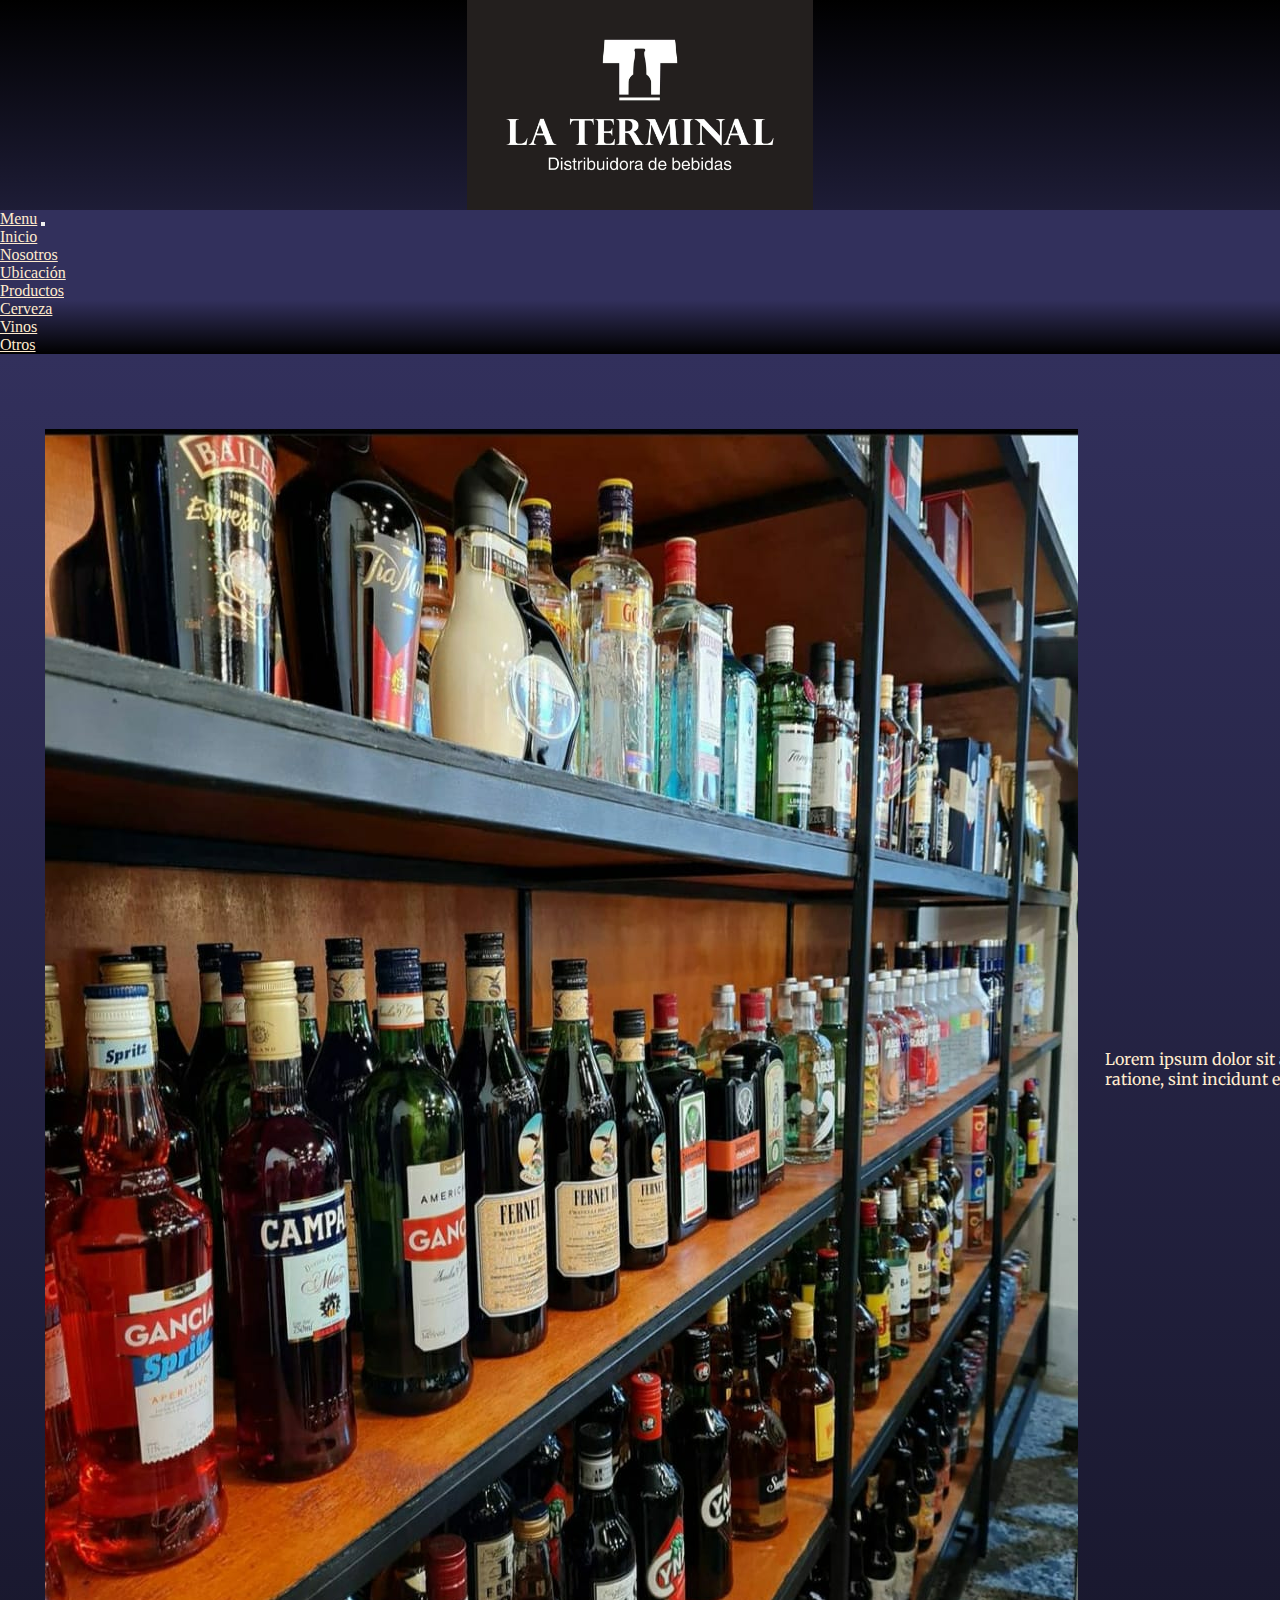
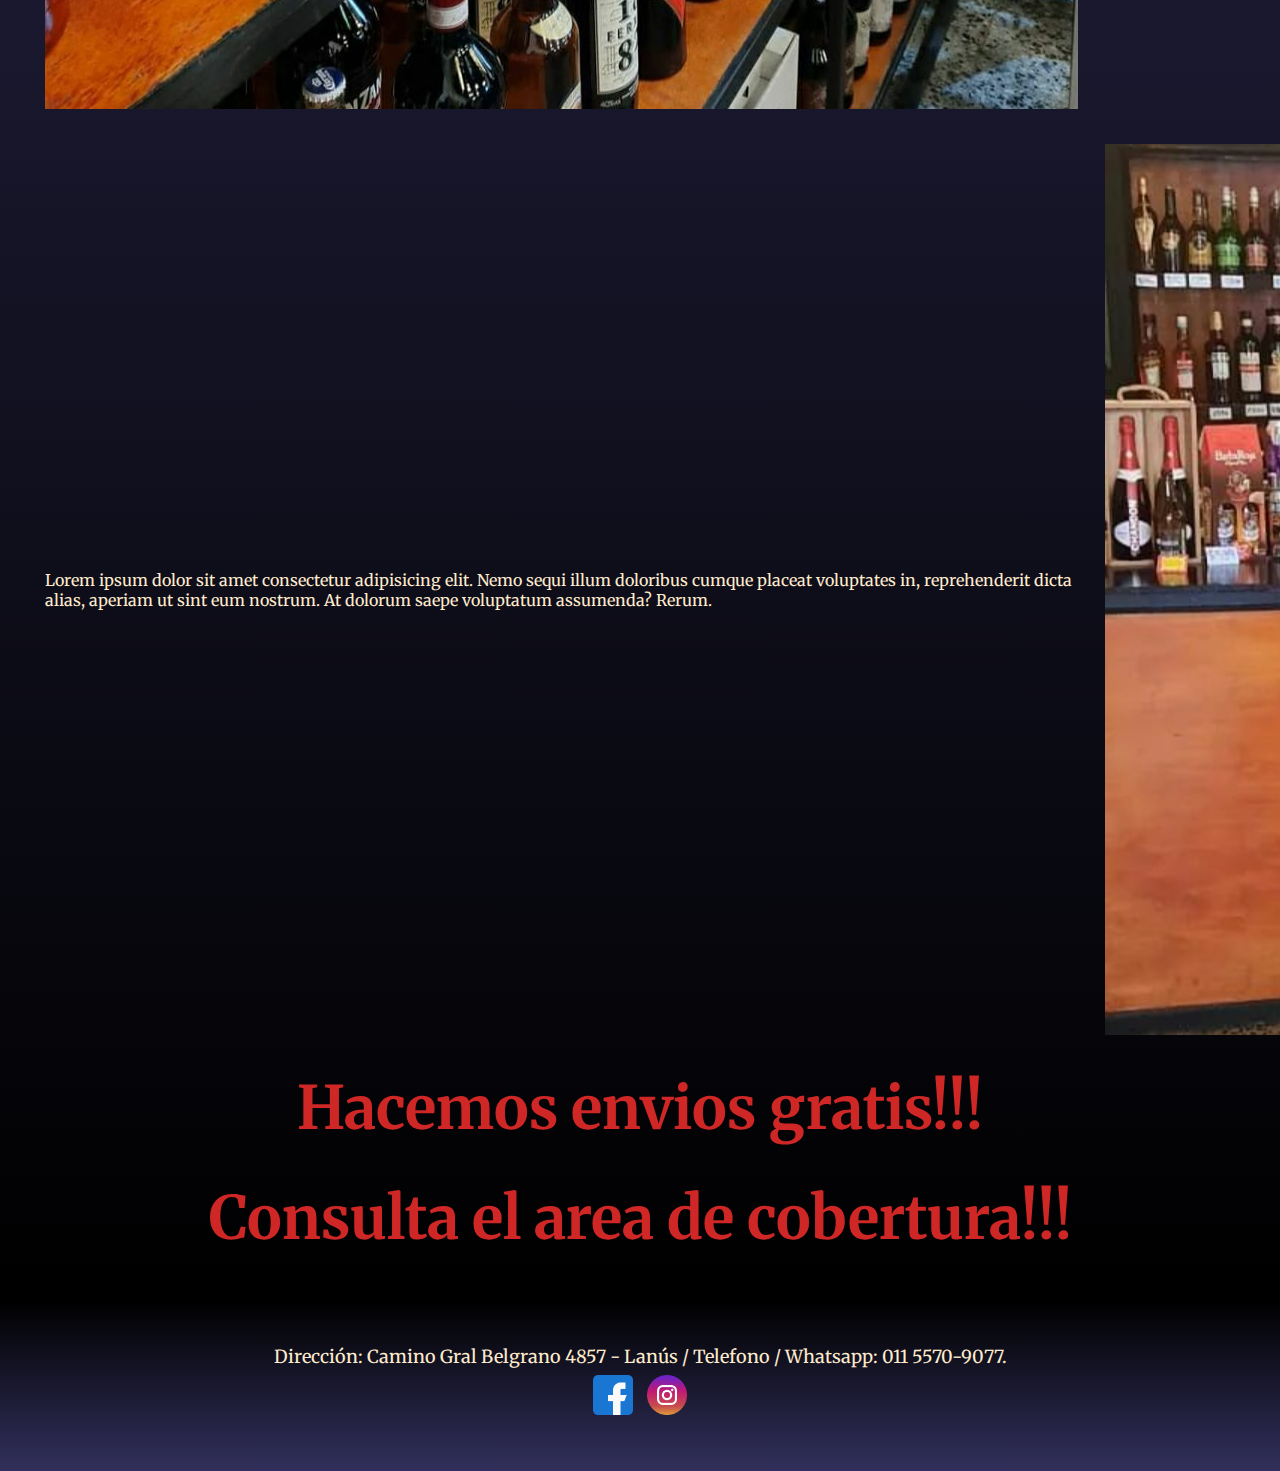
<file: index.html>
<!DOCTYPE html>
<html lang="es">
<head>
    <meta charset="UTF-8">
    <meta http-equiv="X-UA-Compatible" content="IE=edge">
    <meta name="viewport" content="width=device-width, initial-scale=1.0">
    <link rel="shortcut icon" href="./Img/La-terminal-3.jpeg">
    <link href="https://cdn.jsdelivr.net/npm/bootstrap@5.1.3/dist/css/bootstrap.min.css" rel="stylesheet" integrity="sha384-1BmE4kWBq78iYhFldvKuhfTAU6auU8tT94WrHftjDbrCEXSU1oBoqyl2QvZ6jIW3" crossorigin="anonymous">
    <link rel="preconnect" href="https://fonts.googleapis.com">
    <link rel="preconnect" href="https://fonts.gstatic.com" crossorigin>
    <link href="https://fonts.googleapis.com/css2?family=Merriweather:wght@300&display=swap" rel="stylesheet">
    <link rel="stylesheet" href="mis-estilos/style.css">
    <title>Desafio Bootstrap</title>
</head>
<body>
  <header class="header">
        <div class="logo1">
            <img class="Logo"class="img-fluid"  src="./Img/La-terminal-1.jpeg" alt="Logo">
    </div>  
    <nav class="navbar navbar-expand-lg navbar-light bg-light">
      <div class="container-fluid">
        <a class="navbar-brand" id="menu"href="">Menu</a>
        <button class="navbar-toggler" type="button" data-bs-toggle="collapse" data-bs-target="#navbarNavDropdown" aria-controls="navbarNavDropdown" aria-expanded="false" aria-label="Toggle navigation">
          <span class="navbar-toggler-icon"></span>
        </button>
        <div class="collapse navbar-collapse" id="navbarNavDropdown">
          <ul class="navbar-nav">
            <li class="nav-item">
              <a class="nav-link active" id="menu" aria-current="page" href="index.html">Inicio</a>
            </li>
            <li class="nav-item">
              <a class="nav-link" id="menu" href="nosotros.html">Nosotros</a>
            </li>
            <li class="nav-item">
              <a class="nav-link"id="menu" href="ubicacion.html">Ubicación</a>
            </li>
            <li class="nav-item dropdown">
              <a class="nav-link dropdown-toggle" id="menu" href="#" id="navbarDropdownMenuLink" role="button" data-bs-toggle="dropdown" aria-expanded="false">
                Productos
              </a>
              <ul class="dropdown-menu" id="submenu" aria-labelledby="navbarDropdownMenuLink">
                <li><a class="dropdown-item" id="menu2" href="crevezas.html">Cerveza</a></li>
                <li><a class="dropdown-item" id="menu2" href="vino.html">Vinos</a></li>
                <li><a class="dropdown-item" id="menu2" href="otros.html">Otros</a></li>
              </ul>
            </li>
          </ul>
        </div>
      </div>
    </nav>
    
       
    </header>
    <main>
      <div class=local>
        <img src="./Img/Local-1.jpeg" alt="" class="img-fluid">
        <p id="desc1" class="h2" >
        Lorem ipsum dolor sit amet consectetur adipisicing elit. Repellendus nesciunt corporis, hic quaerat, assumenda vero ratione, sint incidunt error praesentium possimus nobis labore voluptate mollitia natus odit obcaecati voluptatibus? Quo.
        </p>    
        <p id="desc2" class= "h2" >
        Lorem ipsum dolor sit amet consectetur adipisicing elit. Nemo sequi illum doloribus cumque placeat voluptates in, reprehenderit dicta alias, aperiam ut sint eum nostrum. At dolorum saepe voluptatum assumenda? Rerum.
        </p>
        <img src="./Img/Local-2.jpeg" alt="" class="img-fluid">
    </div>
    <h2>
        Hacemos envios gratis!!!
    </h2>
    <h2>
        Consulta el area de cobertura!!!
    </h2>
    </main>
    <footer>
      <p class="direccion">
        Dirección: Camino Gral Belgrano 4857 - Lanús / Telefono / Whatsapp: 011 5570-9077.
    </p>
      <div class="redes">
        <a href="https://www.facebook.com/laterminalok/"><img src="./Img/Facebook.png" class="Facebook"></a>
        <a href="https://www.instagram.com/laterminalbebidas/"><img src="./Img/Instagram.png" class="Instagram"></a>
      </div>


    </footer>
    



    <script src="https://cdn.jsdelivr.net/npm/bootstrap@5.1.3/dist/js/bootstrap.bundle.min.js" integrity="sha384-ka7Sk0Gln4gmtz2MlQnikT1wXgYsOg+OMhuP+IlRH9sENBO0LRn5q+8nbTov4+1p" crossorigin="anonymous"></script>
</body>
</html>
</file>
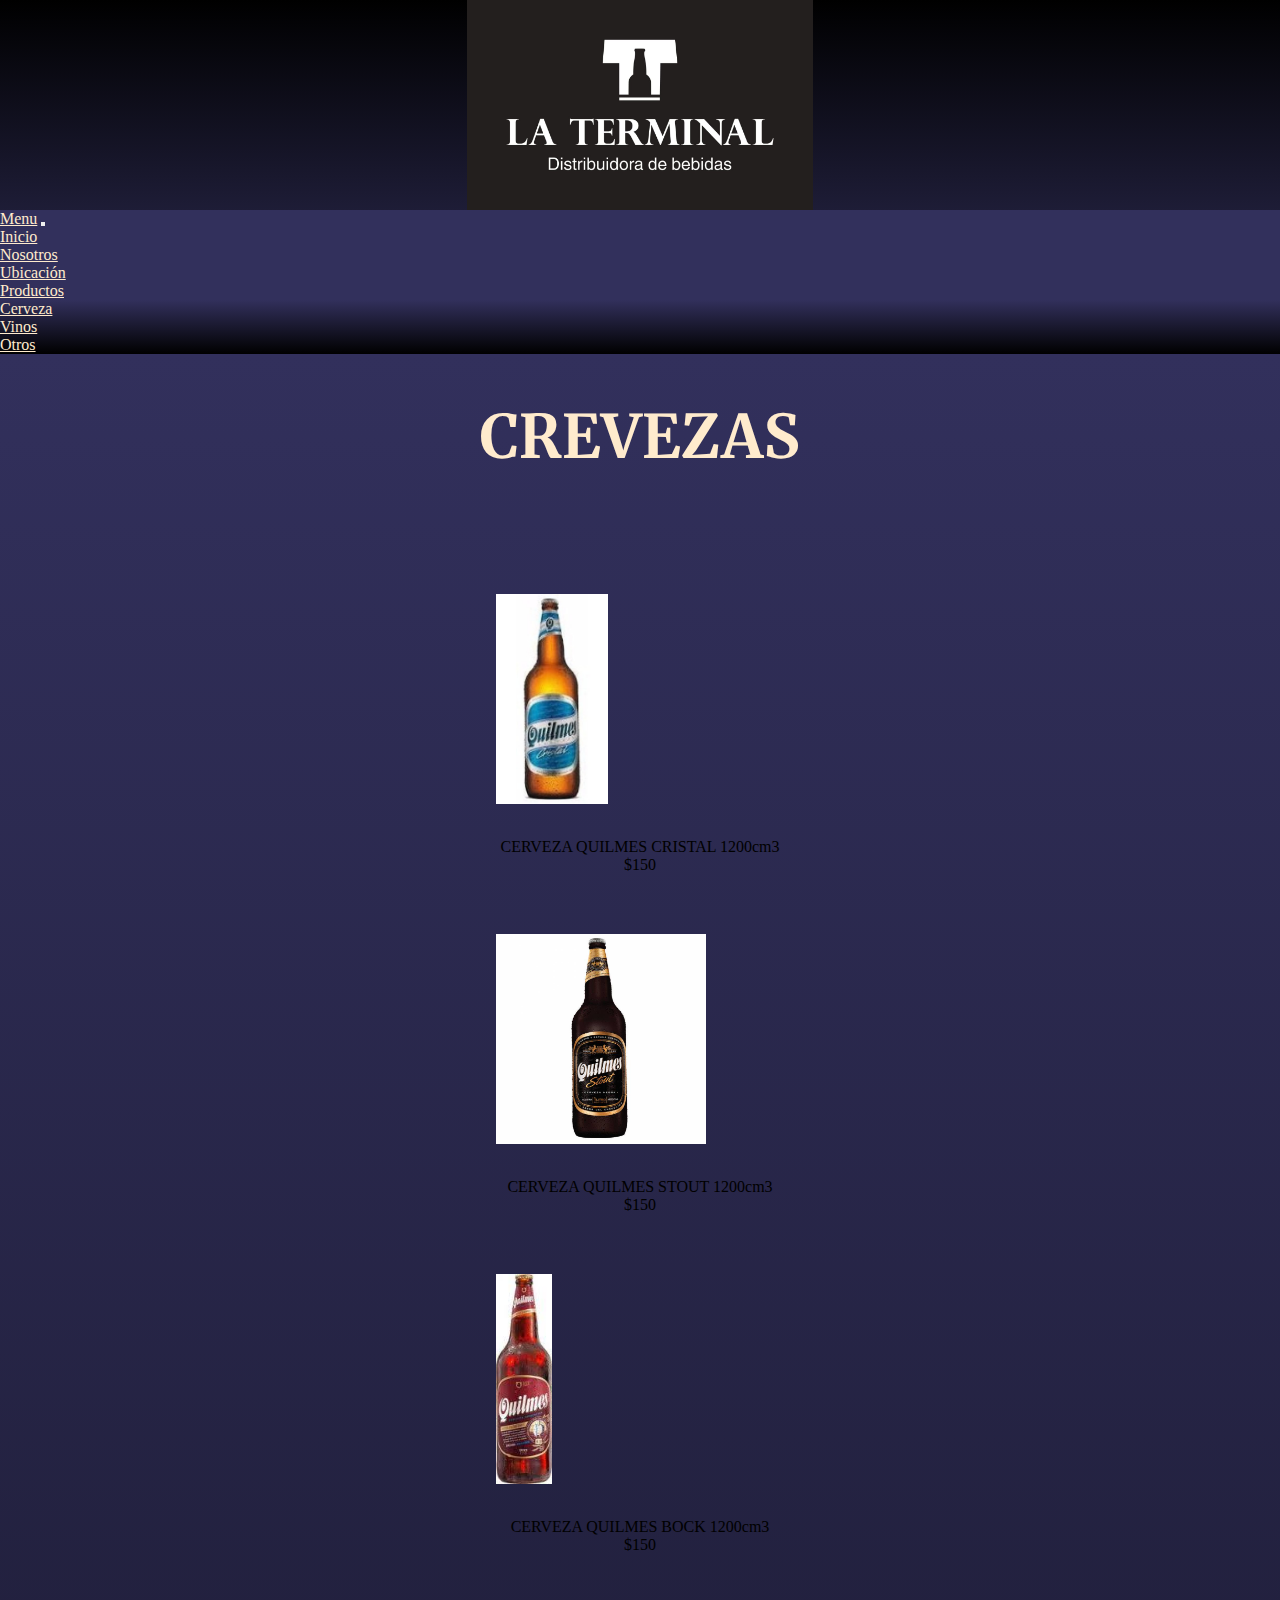
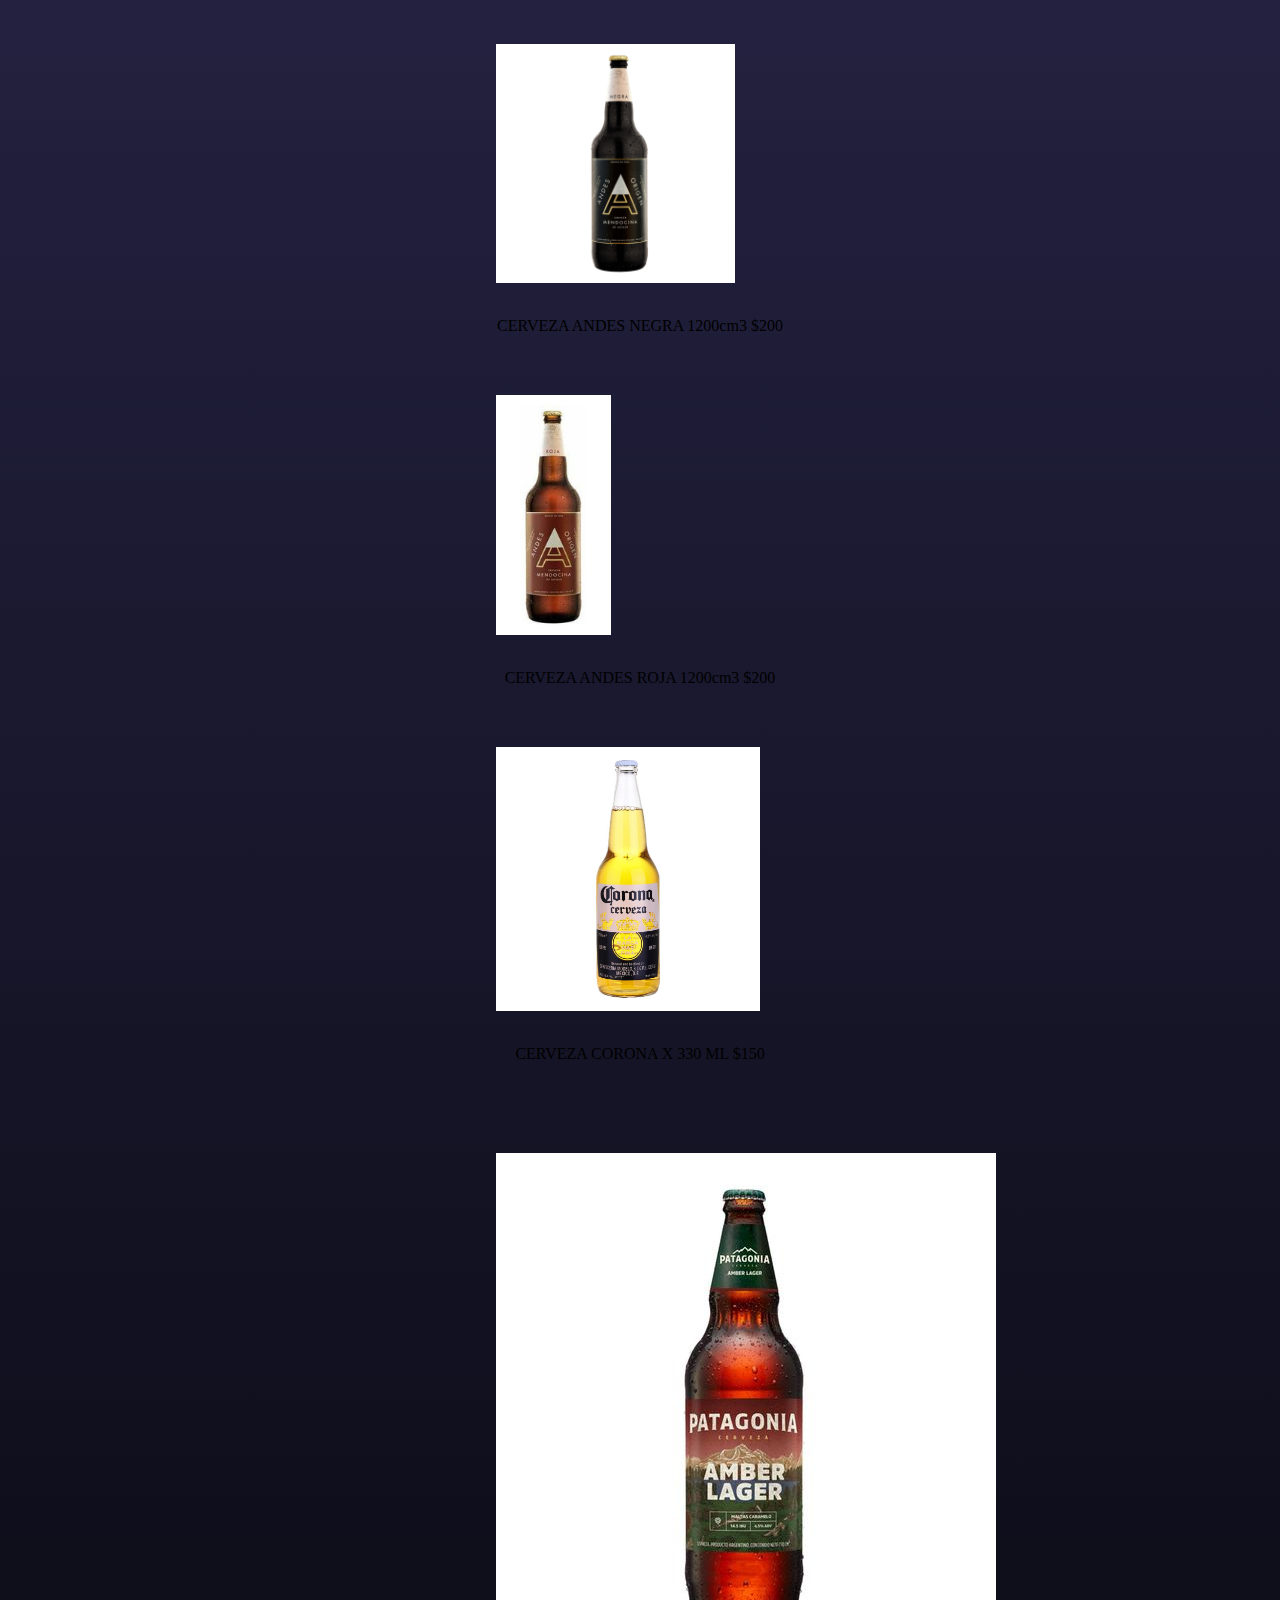
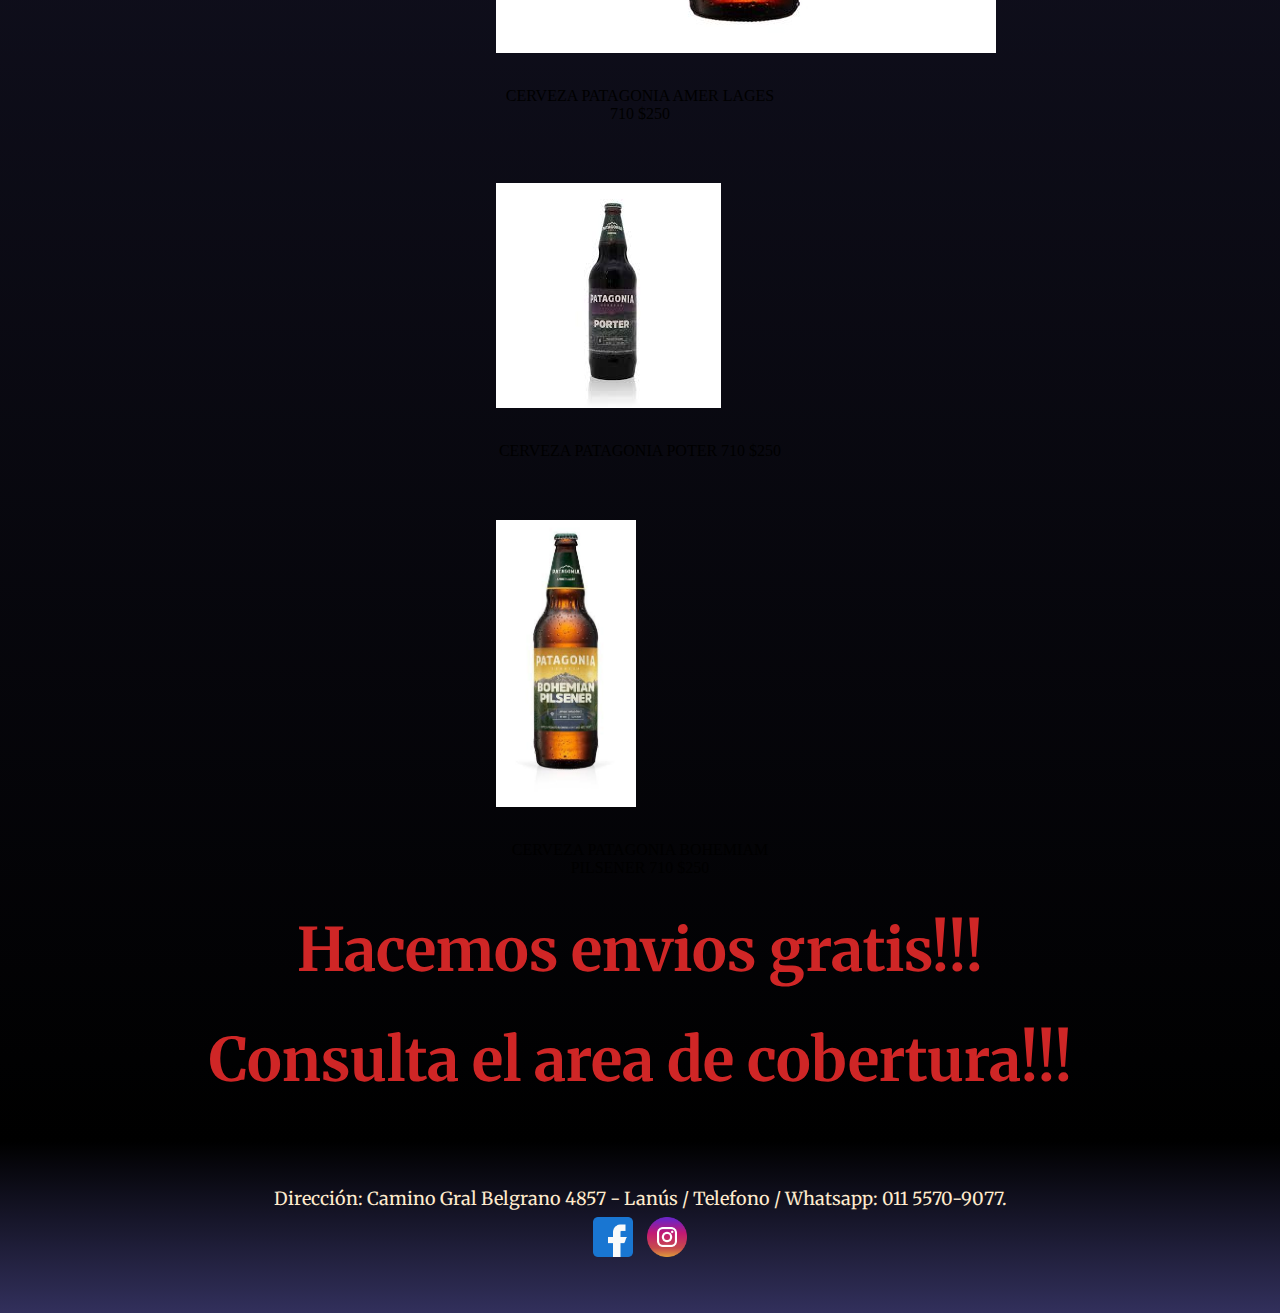
<file: crevezas.html>
<!DOCTYPE html>
<html lang="es">
<head>
    <meta charset="UTF-8">
    <meta http-equiv="X-UA-Compatible" content="IE=edge">
    <meta name="viewport" content="width=device-width, initial-scale=1.0">
    <link rel="shortcut icon" href="./Img/La-terminal-3.jpeg">
    <link href="https://cdn.jsdelivr.net/npm/bootstrap@5.1.3/dist/css/bootstrap.min.css" rel="stylesheet" integrity="sha384-1BmE4kWBq78iYhFldvKuhfTAU6auU8tT94WrHftjDbrCEXSU1oBoqyl2QvZ6jIW3" crossorigin="anonymous">
    <link rel="preconnect" href="https://fonts.googleapis.com">
    <link rel="preconnect" href="https://fonts.gstatic.com" crossorigin>
    <link href="https://fonts.googleapis.com/css2?family=Merriweather:wght@300&display=swap" rel="stylesheet">
    <link rel="stylesheet" href="mis-estilos/style.css">
    <title>Desafio Bootstrap</title>
</head>
<body>
  <header class="header">
    <div class="logo1">
        <img class="Logo"class="img-fluid"  src="./Img/La-terminal-1.jpeg" alt="Logo">
</div>  
<nav class="navbar navbar-expand-lg navbar-light bg-light">
  <div class="container-fluid">
    <a class="navbar-brand" id="menu"href="">Menu</a>
    <button class="navbar-toggler" type="button" data-bs-toggle="collapse" data-bs-target="#navbarNavDropdown" aria-controls="navbarNavDropdown" aria-expanded="false" aria-label="Toggle navigation">
      <span class="navbar-toggler-icon"></span>
    </button>
    <div class="collapse navbar-collapse" id="navbarNavDropdown">
      <ul class="navbar-nav">
        <li class="nav-item">
          <a class="nav-link active" id="menu" aria-current="page" href="index.html">Inicio</a>
        </li>
        <li class="nav-item">
          <a class="nav-link" id="menu" href="nosotros.html">Nosotros</a>
        </li>
        <li class="nav-item">
          <a class="nav-link"id="menu" href="ubicacion.html">Ubicación</a>
        </li>
        <li class="nav-item dropdown">
          <a class="nav-link dropdown-toggle" id="menu" href="#" id="navbarDropdownMenuLink" role="button" data-bs-toggle="dropdown" aria-expanded="false">
            Productos
          </a>
          <ul class="dropdown-menu" id="submenu" aria-labelledby="navbarDropdownMenuLink">
            <li><a class="dropdown-item" id="menu2" href="crevezas.html">Cerveza</a></li>
            <li><a class="dropdown-item" id="menu2" href="vino.html">Vinos</a></li>
            <li><a class="dropdown-item" id="menu2" href="otros.html">Otros</a></li>
          </ul>
        </li>
      </ul>
    </div>
  </div>
</nav>
</header>

<main>
    <h1>
        CREVEZAS
    </h1>
    <div class="container">
        <div class="row align-items-start">
          <div class="col">
            <div class="card" style="width: 18rem;">
                <img src="./Img/Quilmes Cristal.jpg" class="card-img-top" id="quilmes" alt="...">
                <div class="card-body">
                  <p class="card-text" id="texto">
                    CERVEZA QUILMES CRISTAL 1200cm3 $150

                  </p>
                </div>
              </div>
          </div>
          <div class="col">
            <div class="card" style="width: 18rem;">
                <img src="./Img/Quilmes-stout-1Lt..jpg" class="card-img-top" id="quilmes1" alt="...">
                <div class="card-body">
                  <p class="card-text" id="texto">
                    CERVEZA QUILMES STOUT 1200cm3 $150
                  </p>
                </div>
              </div>
          </div>
          <div class="col">
            <div class="card" style="width: 18rem;">
                <img src="./Img/Quilmes-Bock.jfif" class="card-img-top" id="quilmes3" alt="...">
                <div class="card-body">
                  <p class="card-text" id="texto">
                    CERVEZA QUILMES BOCK 1200cm3 $150
                  </p>
                </div>
              </div>
          </div>
        </div>
        <div class="row align-items-center">
          <div class="col">
            <div class="card" style="width: 18rem;">
                <img src="./Img/Cerveza andes Negra.jpg" class="card-img-top" id="andes1" alt="...">
                <div class="card-body">
                  <p class="card-text" id="texto">
                    CERVEZA ANDES NEGRA 1200cm3 $200
                  </p>
                </div>
              </div>
          </div>
          <div class="col">
            <div class="card" style="width: 18rem;">
                <img src="./Img/Cerveza Andes Roja.jpg" class="card-img-top"id="andes2" alt="...">
                <div class="card-body">
                  <p class="card-text" id="texto">
                    CERVEZA ANDES ROJA 1200cm3 $200
                  </p>
                </div>
              </div>
          </div>
          <div class="col">
            <div class="card" style="width: 18rem;">
                <img src="./Img/Cerveza Corona.jpg" class="card-img-top" id="corona" alt="...">
                <div class="card-body">
                  <p class="card-text" id="texto">
                    CERVEZA CORONA X 330 ML $150
                  </p>
                </div>
              </div>
          </div>
        </div>
        <div class="row align-items-end">
          <div class="col">
            <div class="card" style="width: 18rem;">
                <img src="./Img/PATAGONIA-AMER-LAGER-BOTELLA-710CC.jpg" class="card-img-top" id="patagonia" alt="...">
                <div class="card-body">
                  <p class="card-text" id="texto">
                    CERVEZA PATAGONIA AMER LAGES 710 $250
                  </p>
                </div>
              </div>
          </div>
          <div class="col">
            <div class="card" style="width: 18rem;">
                <img src="./Img/Patagonia-Poter-710.jfif" class="card-img-top" id="patagonia2" alt="...">
                <div class="card-body">
                  <p class="card-text" id="texto"
                  >CERVEZA PATAGONIA POTER 710 $250
                </p>
                </div>
              </div>
          </div>
          <div class="col">
            <div class="card" style="width: 18rem;">
                <img src="./Img/Patagonia_Bohemiam_Pilsener.jpg" class="card-img-top" id="patagonia3" alt="...">
                <div class="card-body">
                  <p class="card-text" id="texto">
                    CERVEZA PATAGONIA BOHEMIAM PILSENER 710 $250
                  </p>
                </div>
              </div>
          </div>
        </div>
      </div>
      <h2>
        Hacemos envios gratis!!!
      </h2>
      <h2>
        Consulta el area de cobertura!!!
      </h2>
</main>
    <footer>
        <p class="direccion">
          Dirección: Camino Gral Belgrano 4857 - Lanús / Telefono / Whatsapp: 011 5570-9077.
      </p>
        <div class="redes">
          <a href="https://www.facebook.com/laterminalok/"><img src="./Img/Facebook.png" class="Facebook"></a>
          <a href="https://www.instagram.com/laterminalbebidas/"><img src="./Img/Instagram.png" class="Instagram"></a>
        </div>
  
  
      </footer>
    
      <script src="https://cdn.jsdelivr.net/npm/bootstrap@5.1.3/dist/js/bootstrap.bundle.min.js" integrity="sha384-ka7Sk0Gln4gmtz2MlQnikT1wXgYsOg+OMhuP+IlRH9sENBO0LRn5q+8nbTov4+1p" crossorigin="anonymous">
      </script>
  </body>
  </html>
</file>
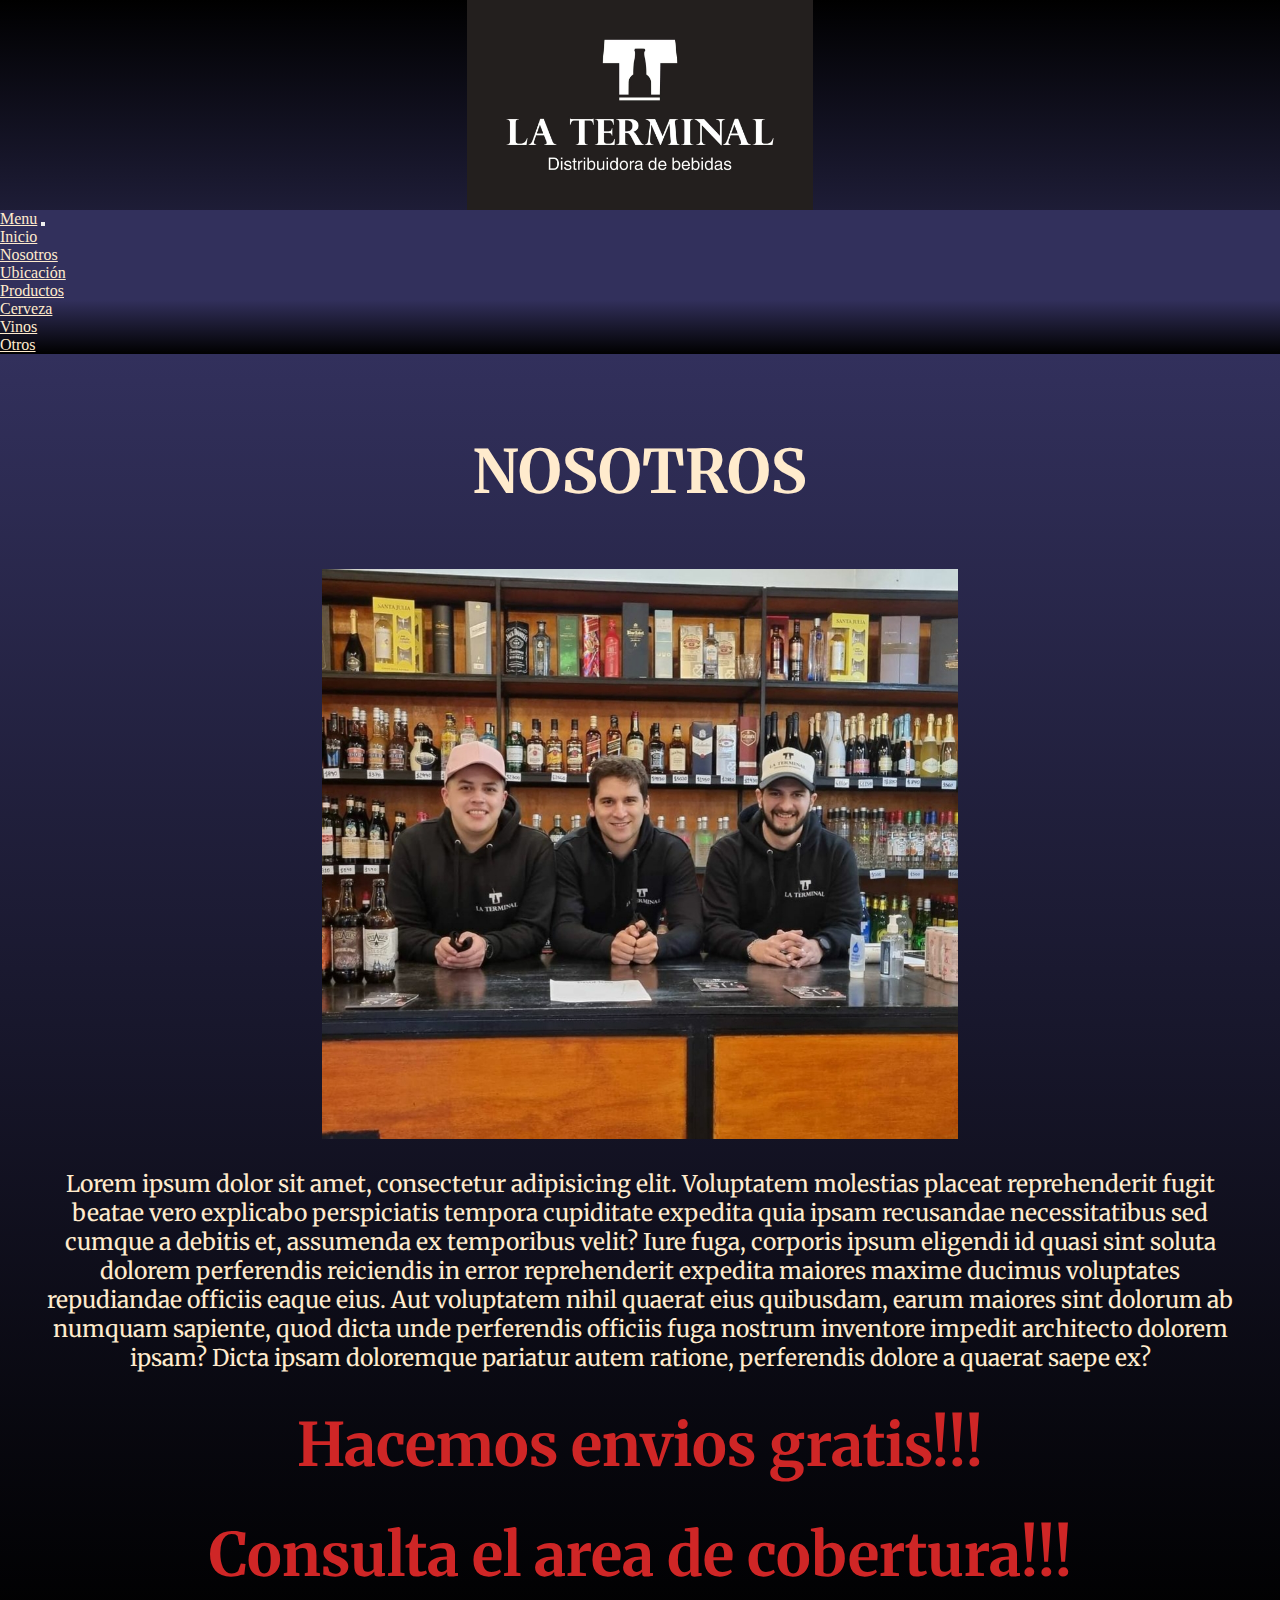
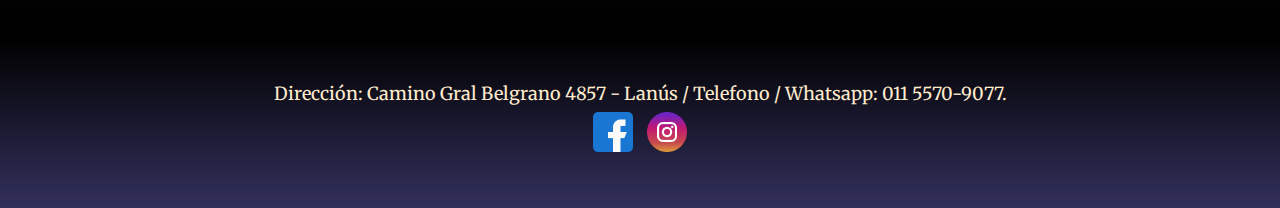
<file: nosotros.html>
<!DOCTYPE html>
<html lang="es">
<head>
    <meta charset="UTF-8">
    <meta http-equiv="X-UA-Compatible" content="IE=edge">
    <meta name="viewport" content="width=device-width, initial-scale=1.0">
    <link rel="shortcut icon" href="./Img/La-terminal-3.jpeg">
    <link href="https://cdn.jsdelivr.net/npm/bootstrap@5.1.3/dist/css/bootstrap.min.css" rel="stylesheet" integrity="sha384-1BmE4kWBq78iYhFldvKuhfTAU6auU8tT94WrHftjDbrCEXSU1oBoqyl2QvZ6jIW3" crossorigin="anonymous">
    <link rel="preconnect" href="https://fonts.googleapis.com">
    <link rel="preconnect" href="https://fonts.gstatic.com" crossorigin>
    <link href="https://fonts.googleapis.com/css2?family=Merriweather:wght@300&display=swap" rel="stylesheet">
    <link rel="stylesheet" href="mis-estilos/style.css">
    <title>Desafio Bootstrap</title>
</head>
<body>
  <header class="header">
    <div class="logo1">
        <img class="Logo"class="img-fluid"  src="./Img/La-terminal-1.jpeg" alt="Logo">
</div>  
<nav class="navbar navbar-expand-lg navbar-light bg-light">
  <div class="container-fluid">
    <a class="navbar-brand" id="menu"href="">Menu</a>
    <button class="navbar-toggler" type="button" data-bs-toggle="collapse" data-bs-target="#navbarNavDropdown" aria-controls="navbarNavDropdown" aria-expanded="false" aria-label="Toggle navigation">
      <span class="navbar-toggler-icon"></span>
    </button>
    <div class="collapse navbar-collapse" id="navbarNavDropdown">
      <ul class="navbar-nav">
        <li class="nav-item">
          <a class="nav-link active" id="menu" aria-current="page" href="index.html">Inicio</a>
        </li>
        <li class="nav-item">
          <a class="nav-link" id="menu" href="nosotros.html">Nosotros</a>
        </li>
        <li class="nav-item">
          <a class="nav-link"id="menu" href="ubicacion.html">Ubicación</a>
        </li>
        <li class="nav-item dropdown">
          <a class="nav-link dropdown-toggle" id="menu" href="#" id="navbarDropdownMenuLink" role="button" data-bs-toggle="dropdown" aria-expanded="false">
            Productos
          </a>
          <ul class="dropdown-menu" id="submenu" aria-labelledby="navbarDropdownMenuLink">
            <li><a class="dropdown-item" id="menu2" href="crevezas.html">Cerveza</a></li>
            <li><a class="dropdown-item" id="menu2" href="vino.html">Vinos</a></li>
            <li><a class="dropdown-item" id="menu2" href="otros.html">Otros</a></li>
          </ul>
        </li>
      </ul>
    </div>
  </div>
</nav>
</header>
    <main>
      <h1 class="titulo1">

        NOSOTROS

    </h1>
    <div class="nosotros1">
        <img class="Nosotros-2" src="./Img/Nosotros.jpeg" alt="nosotros">

        <p class="nosotros">
            Lorem ipsum dolor sit amet, consectetur adipisicing elit. Voluptatem molestias placeat reprehenderit fugit beatae vero explicabo perspiciatis tempora cupiditate expedita quia ipsam recusandae necessitatibus sed cumque a debitis et, assumenda ex temporibus velit? Iure fuga, corporis ipsum eligendi id quasi sint soluta dolorem perferendis reiciendis in error reprehenderit expedita maiores maxime ducimus voluptates repudiandae officiis eaque eius. Aut voluptatem nihil quaerat eius quibusdam, earum maiores sint dolorum ab numquam sapiente, quod dicta unde perferendis officiis fuga nostrum inventore impedit architecto dolorem ipsam? Dicta ipsam doloremque pariatur autem ratione, perferendis dolore a quaerat saepe ex?  
        </p>
    </div>  
       
        <h2>
            Hacemos envios gratis!!!
        </h2>
        <h2>
            Consulta el area de cobertura!!!
        </h2> 
    </main>
    <footer>
        <p class="direccion">
          Dirección: Camino Gral Belgrano 4857 - Lanús / Telefono / Whatsapp: 011 5570-9077.
      </p>
        <div class="redes">
          <a href="https://www.facebook.com/laterminalok/"><img src="./Img/Facebook.png" class="Facebook"></a>
          <a href="https://www.instagram.com/laterminalbebidas/"><img src="./Img/Instagram.png" class="Instagram"></a>
        </div>
  
  
      </footer>      
      
      <script src="https://cdn.jsdelivr.net/npm/bootstrap@5.1.3/dist/js/bootstrap.bundle.min.js" integrity="sha384-ka7Sk0Gln4gmtz2MlQnikT1wXgYsOg+OMhuP+IlRH9sENBO0LRn5q+8nbTov4+1p" crossorigin="anonymous"></script>
  </body>
  </html>
</file>
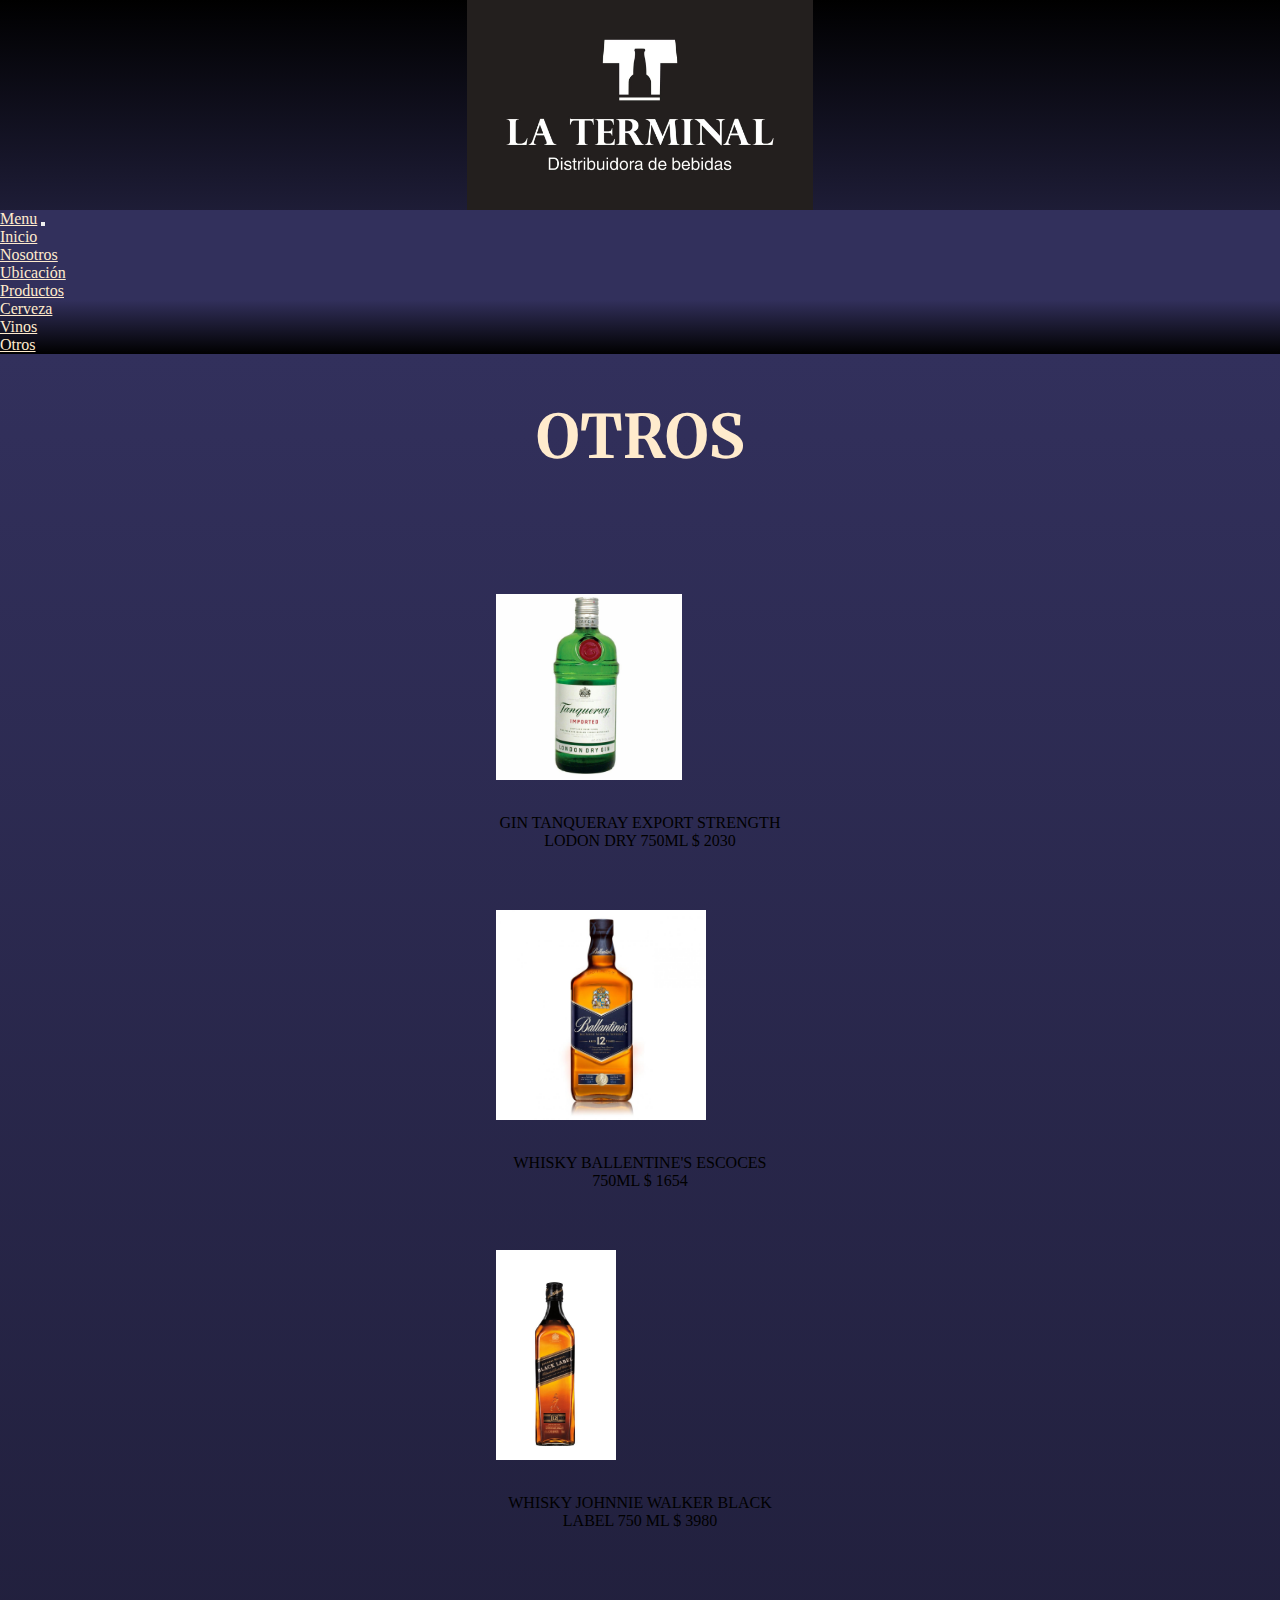
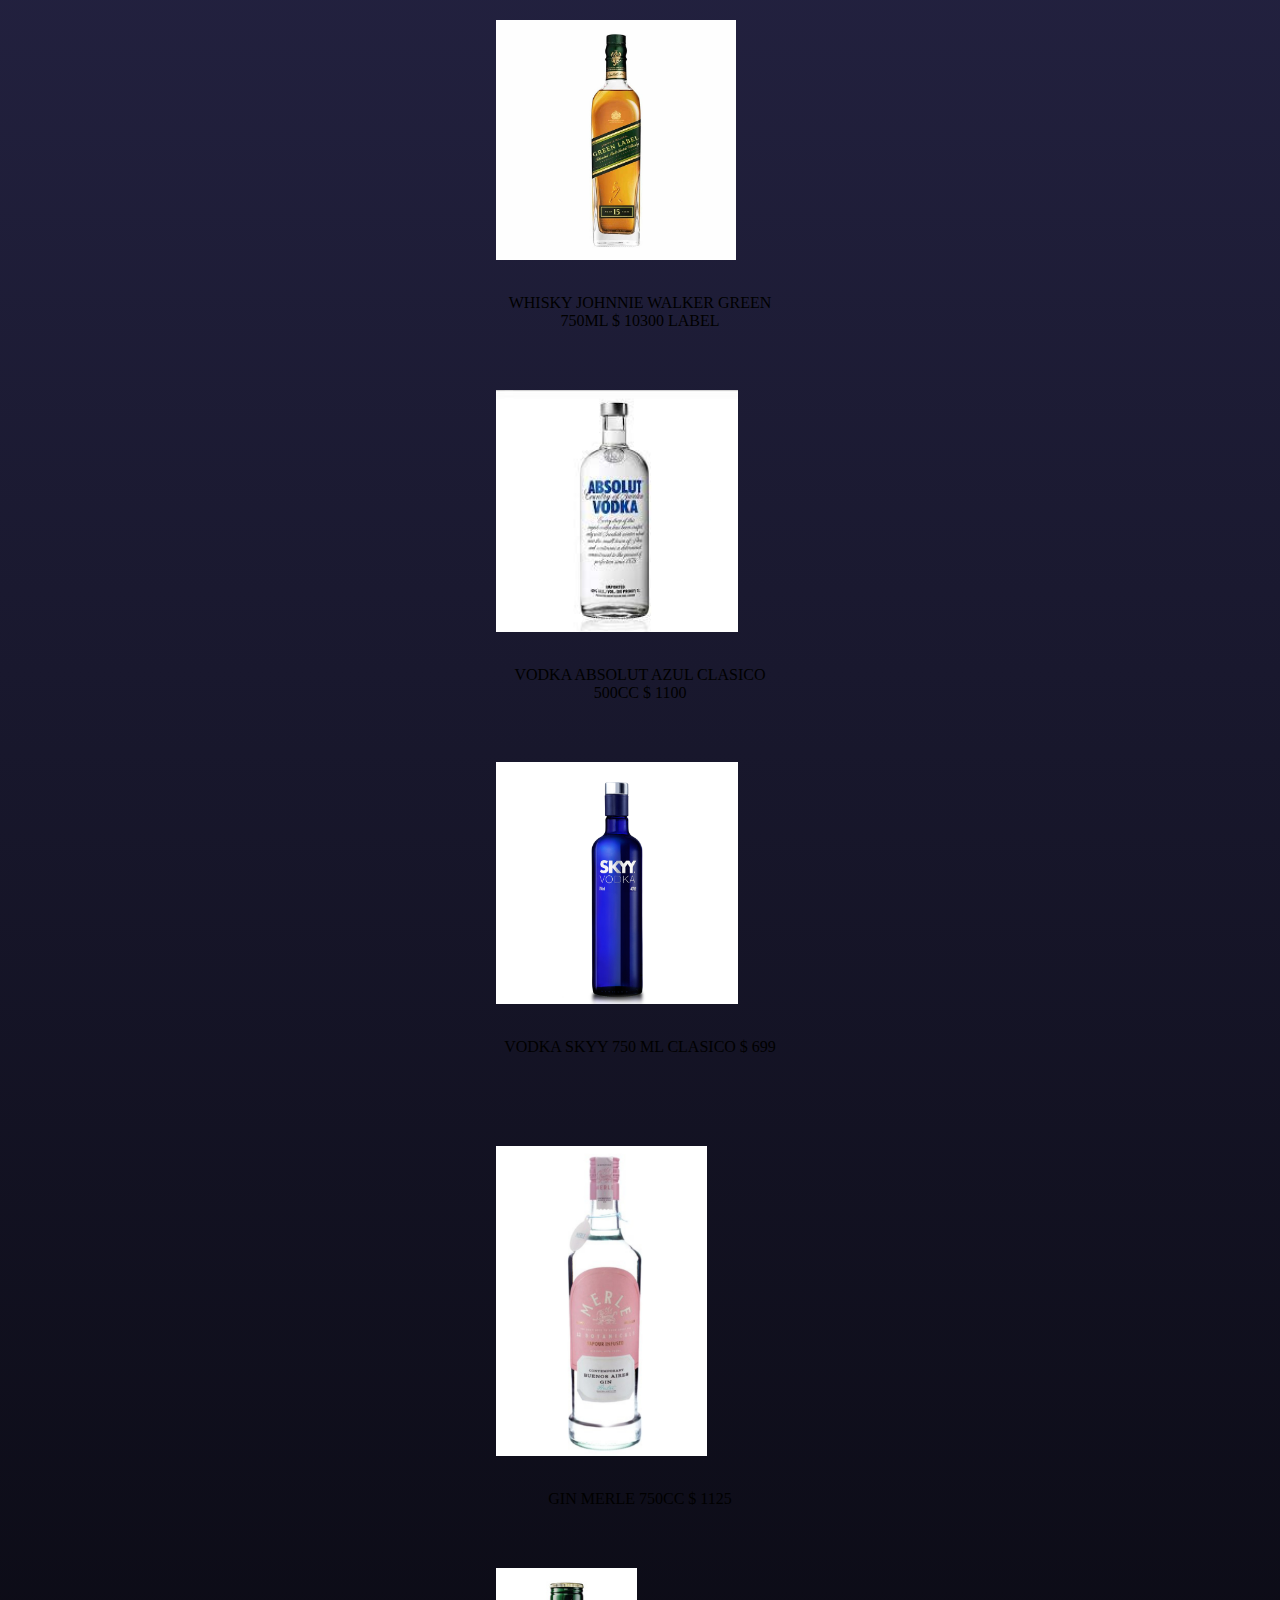
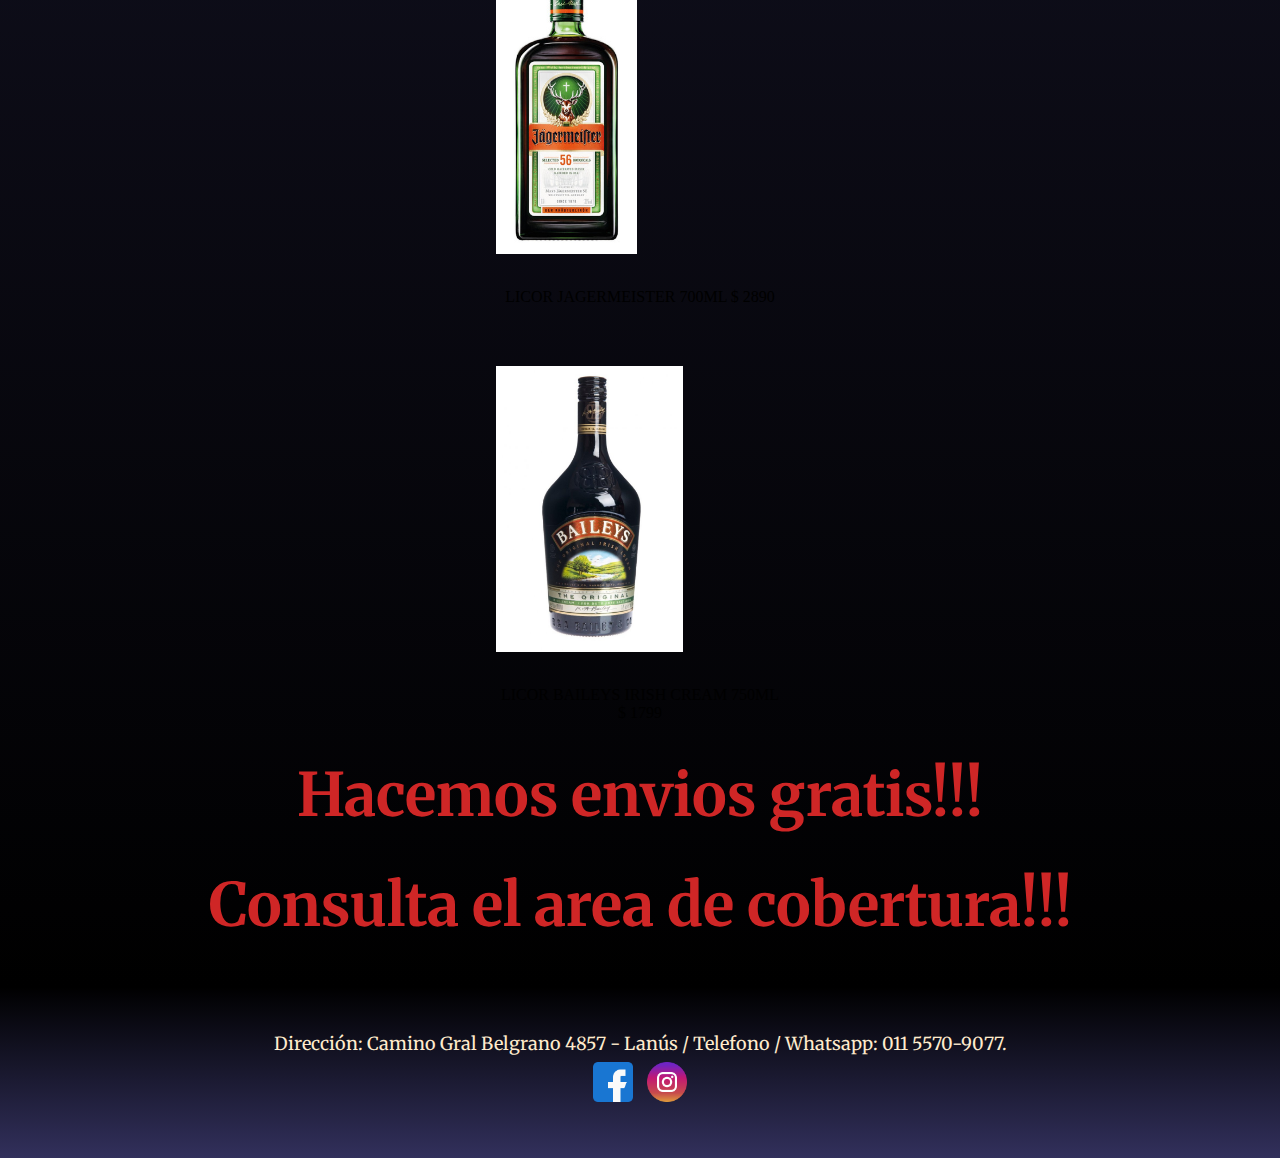
<file: otros.html>
<!DOCTYPE html>
<html lang="es">
<head>
    <meta charset="UTF-8">
    <meta http-equiv="X-UA-Compatible" content="IE=edge">
    <meta name="viewport" content="width=device-width, initial-scale=1.0">
    <link rel="shortcut icon" href="./Img/La-terminal-3.jpeg">
    <link href="https://cdn.jsdelivr.net/npm/bootstrap@5.1.3/dist/css/bootstrap.min.css" rel="stylesheet" integrity="sha384-1BmE4kWBq78iYhFldvKuhfTAU6auU8tT94WrHftjDbrCEXSU1oBoqyl2QvZ6jIW3" crossorigin="anonymous">
    <link rel="preconnect" href="https://fonts.googleapis.com">
    <link rel="preconnect" href="https://fonts.gstatic.com" crossorigin>
    <link href="https://fonts.googleapis.com/css2?family=Merriweather:wght@300&display=swap" rel="stylesheet">
    <link rel="stylesheet" href="mis-estilos/style.css">
    <title>Desafio Bootstrap</title>
</head>
<body>
  <header class="header">
    <div class="logo1">
        <img class="Logo"class="img-fluid"  src="./Img/La-terminal-1.jpeg" alt="Logo">
</div>  
<nav class="navbar navbar-expand-lg navbar-light bg-light">
  <div class="container-fluid">
    <a class="navbar-brand" id="menu"href="">Menu</a>
    <button class="navbar-toggler" type="button" data-bs-toggle="collapse" data-bs-target="#navbarNavDropdown" aria-controls="navbarNavDropdown" aria-expanded="false" aria-label="Toggle navigation">
      <span class="navbar-toggler-icon"></span>
    </button>
    <div class="collapse navbar-collapse" id="navbarNavDropdown">
      <ul class="navbar-nav">
        <li class="nav-item">
          <a class="nav-link active" id="menu" aria-current="page" href="index.html">Inicio</a>
        </li>
        <li class="nav-item">
          <a class="nav-link" id="menu" href="nosotros.html">Nosotros</a>
        </li>
        <li class="nav-item">
          <a class="nav-link"id="menu" href="ubicacion.html">Ubicación</a>
        </li>
        <li class="nav-item dropdown">
          <a class="nav-link dropdown-toggle" id="menu" href="#" id="navbarDropdownMenuLink" role="button" data-bs-toggle="dropdown" aria-expanded="false">
            Productos
          </a>
          <ul class="dropdown-menu" id="submenu" aria-labelledby="navbarDropdownMenuLink">
            <li><a class="dropdown-item" id="menu2" href="crevezas.html">Cerveza</a></li>
            <li><a class="dropdown-item" id="menu2" href="vino.html">Vinos</a></li>
            <li><a class="dropdown-item" id="menu2" href="otros.html">Otros</a></li>
          </ul>
        </li>
      </ul>
    </div>
  </div>
</nav>
</header>

<main>
    <h1>
        OTROS
    </h1>
    <div class="container">
        <div class="row align-items-start">
          <div class="col">
            <div class="card" style="width: 18rem;">
                <img src="./Img/Gin-Tanqueray.jpg" class="card-img-top" id="gint" alt="...">
                <div class="card-body">
                  <p class="card-text" id="texto">
                    GIN TANQUERAY EXPORT STRENGTH LODON DRY 750ML $ 2030

                  </p>
                </div>
              </div>
          </div>
          <div class="col">
            <div class="card" style="width: 18rem;">
                <img src="./Img/ballentines-scotch-whiskey.jpg" class="card-img-top" id="ballent" alt="...">
                <div class="card-body">
                  <p class="card-text" id="texto">
                      WHISKY BALLENTINE'S ESCOCES 750ML $ 1654
                  </p>
                </div>
              </div>
          </div>
          <div class="col">
            <div class="card" style="width: 18rem;">
                <img src="./Img/johnnie-walker-black-label.jpg" class="card-img-top" id="johnnyeb" alt="...">
                <div class="card-body">
                  <p class="card-text" id="texto">
                      WHISKY JOHNNIE WALKER BLACK LABEL 750 ML $ 3980
                  </p>
                </div>
              </div>
          </div>
        </div>
        <div class="row align-items-center">
          <div class="col">
            <div class="card" style="width: 18rem;">
                <img src="./Img/johnnie-walker-green-label-con-estuche-750cc.jpg" class="card-img-top" id="johnnieg" alt="...">
                <div class="card-body">
                  <p class="card-text"id="texto">
                    WHISKY JOHNNIE WALKER GREEN 750ML $ 10300 LABEL
                  </p>
                </div>
              </div>
          </div>
          <div class="col">
            <div class="card" style="width: 18rem;">
                <img src="./Img/absolut-vodka.jpg" class="card-img-top"id="absolut" alt="...">
                <div class="card-body">
                  <p class="card-text" id="texto">
                      VODKA ABSOLUT AZUL CLASICO 500CC $ 1100
                  </p>
                </div>
              </div>
          </div>
          <div class="col">
            <div class="card" style="width: 18rem;">
                <img src="./Img/VODKASKY1.jpg" class="card-img-top" id="skyy" alt="...">
                <div class="card-body">
                  <p class="card-text" id="texto">
                      VODKA SKYY 750 ML CLASICO $ 699
                  </p>
                </div>
              </div>
          </div>
        </div>
        <div class="row align-items-end">
          <div class="col">
            <div class="card" style="width: 18rem;">
                <img src="./Img/merle-gin.png" class="card-img-top" id="merleg" alt="...">
                <div class="card-body">
                  <p class="card-text" id="texto">
                      GIN MERLE 750CC $ 1125
                  </p>
                </div>
              </div>
          </div>
          <div class="col">
            <div class="card" style="width: 18rem;">
                <img src="./Img/jagermeister.jpg" class="card-img-top" id="jagerm" alt="...">
                <div class="card-body">
                  <p class="card-text" id="texto">
                    LICOR JAGERMEISTER 700ML $ 2890
                  </p>
                </div>
              </div>
          </div>
          <div class="col">
            <div class="card" style="width: 18rem;">
                <img src="./Img/baileys.jpg" class="card-img-top" id="baileys" alt="...">
                <div class="card-body">
                  <p class="card-text" id="texto">
                    LICOR BAILEYS IRISH CREAM 750ML $ 1799
                  </p>
                </div>
              </div>
          </div>
        </div>
      </div>
      <h2>
        Hacemos envios gratis!!!
      </h2>
      <h2>
        Consulta el area de cobertura!!!
      </h2>
</main>
    <footer>
        <p class="direccion">
          Dirección: Camino Gral Belgrano 4857 - Lanús / Telefono / Whatsapp: 011 5570-9077.
      </p>
        <div class="redes">
          <a href="https://www.facebook.com/laterminalok/"><img src="./Img/Facebook.png" class="Facebook"></a>
          <a href="https://www.instagram.com/laterminalbebidas/"><img src="./Img/Instagram.png" class="Instagram"></a>
        </div>
  
  
      </footer>
    
      <script src="https://cdn.jsdelivr.net/npm/bootstrap@5.1.3/dist/js/bootstrap.bundle.min.js" integrity="sha384-ka7Sk0Gln4gmtz2MlQnikT1wXgYsOg+OMhuP+IlRH9sENBO0LRn5q+8nbTov4+1p" crossorigin="anonymous">
      </script>
  </body>
  </html>
</file>
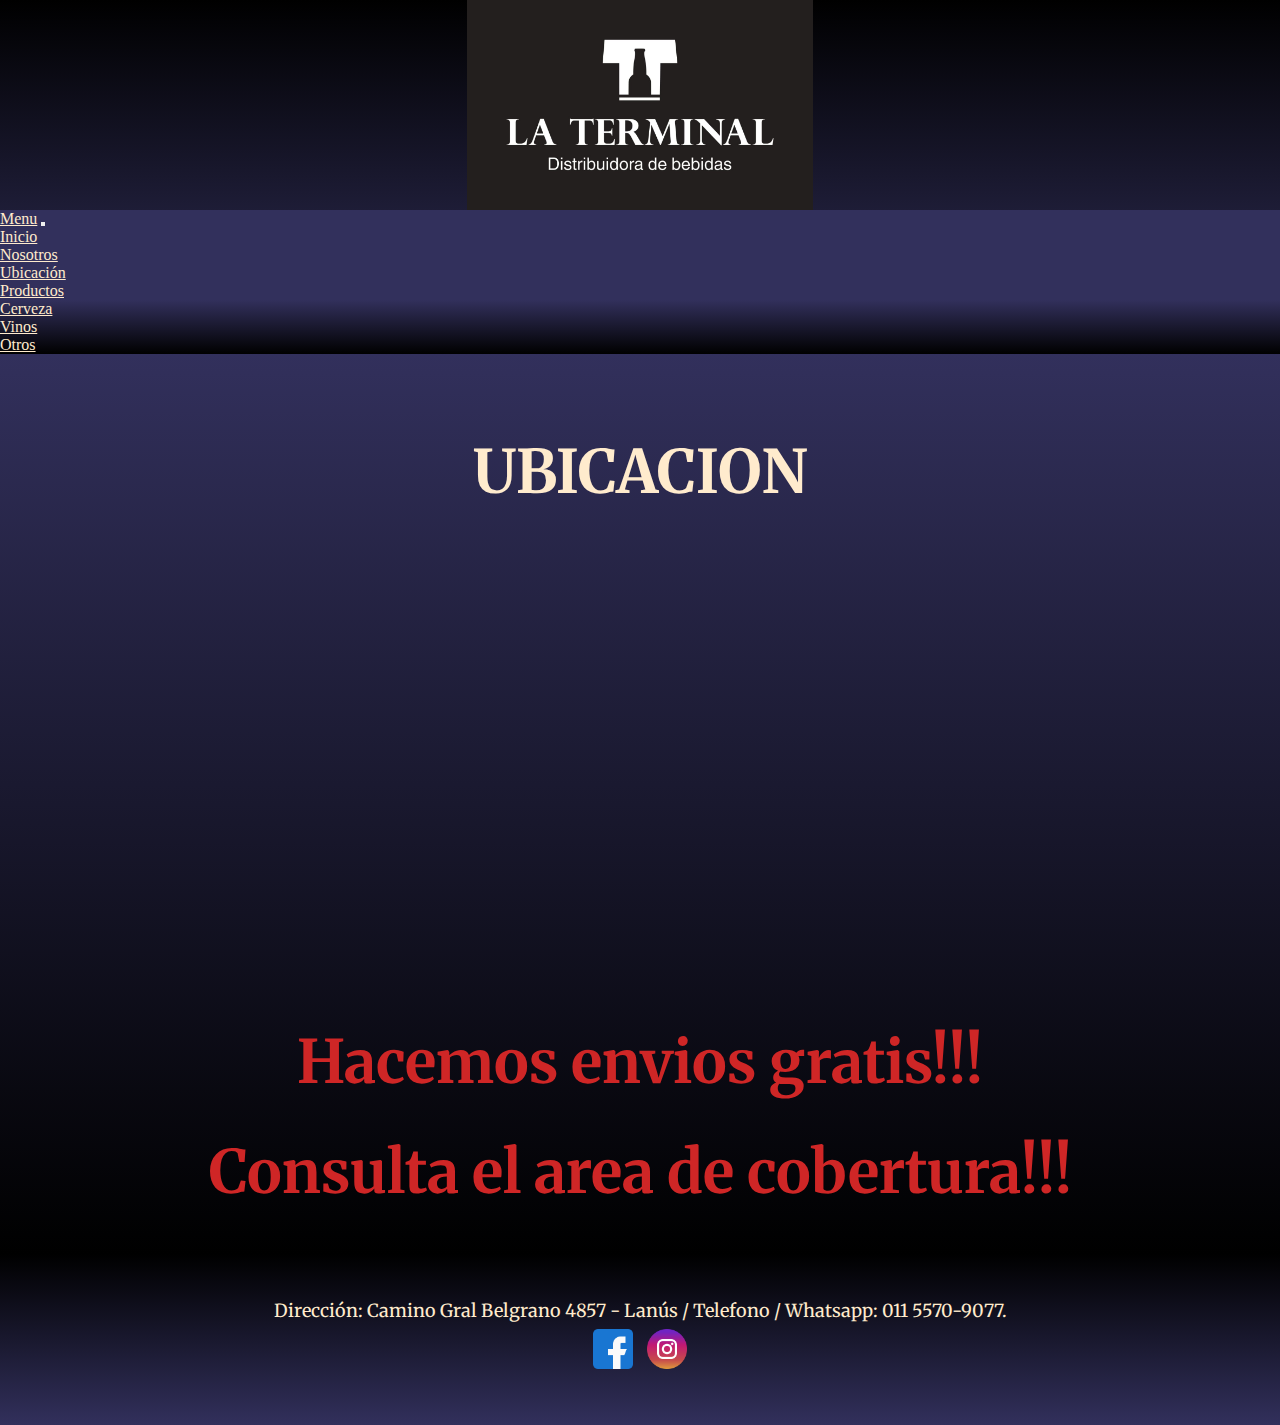
<file: ubicacion.html>
<!DOCTYPE html>
<html lang="es">
<head>
    <meta charset="UTF-8">
    <meta http-equiv="X-UA-Compatible" content="IE=edge">
    <meta name="viewport" content="width=device-width, initial-scale=1.0">
    <link rel="shortcut icon" href="./Img/La-terminal-3.jpeg">
    <link href="https://cdn.jsdelivr.net/npm/bootstrap@5.1.3/dist/css/bootstrap.min.css" rel="stylesheet" integrity="sha384-1BmE4kWBq78iYhFldvKuhfTAU6auU8tT94WrHftjDbrCEXSU1oBoqyl2QvZ6jIW3" crossorigin="anonymous">
    <link rel="preconnect" href="https://fonts.googleapis.com">
    <link rel="preconnect" href="https://fonts.gstatic.com" crossorigin>
    <link href="https://fonts.googleapis.com/css2?family=Merriweather:wght@300&display=swap" rel="stylesheet">
    <link rel="stylesheet" href="mis-estilos/style.css">
    <title>Desafio Bootstrap</title>
</head>
<body>
  <header class="header">
    <div class="logo1">
        <img class="Logo"class="img-fluid"  src="./Img/La-terminal-1.jpeg" alt="Logo">
</div>  
<nav class="navbar navbar-expand-lg navbar-light bg-light">
  <div class="container-fluid">
    <a class="navbar-brand" id="menu"href="">Menu</a>
    <button class="navbar-toggler" type="button" data-bs-toggle="collapse" data-bs-target="#navbarNavDropdown" aria-controls="navbarNavDropdown" aria-expanded="false" aria-label="Toggle navigation">
      <span class="navbar-toggler-icon"></span>
    </button>
    <div class="collapse navbar-collapse" id="navbarNavDropdown">
      <ul class="navbar-nav">
        <li class="nav-item">
          <a class="nav-link active" id="menu" aria-current="page" href="index.html">Inicio</a>
        </li>
        <li class="nav-item">
          <a class="nav-link" id="menu" href="nosotros.html">Nosotros</a>
        </li>
        <li class="nav-item">
          <a class="nav-link"id="menu" href="ubicacion.html">Ubicación</a>
        </li>
        <li class="nav-item dropdown">
          <a class="nav-link dropdown-toggle" id="menu" href="#" id="navbarDropdownMenuLink" role="button" data-bs-toggle="dropdown" aria-expanded="false">
            Productos
          </a>
          <ul class="dropdown-menu" id="submenu" aria-labelledby="navbarDropdownMenuLink">
            <li><a class="dropdown-item" id="menu2" href="crevezas.html">Cerveza</a></li>
            <li><a class="dropdown-item" id="menu2" href="vino.html">Vinos</a></li>
            <li><a class="dropdown-item" id="menu2" href="otros.html">Otros</a></li>
          </ul>
        </li>
      </ul>
    </div>
  </div>
</nav>
</header>
    <main>
      <h1 class="titulo1">

        UBICACION

    </h1>
    <div class="mapa1">
        <iframe class="mapa" src="https://www.google.com/maps/embed?pb=!1m18!1m12!1m3!1d3279.3200484395475!2d-58.34123118476723!3d-34.72232628042893!2m3!1f0!2f0!3f0!3m2!1i1024!2i768!4f13.1!3m3!1m2!1s0x95a3329ce19199ff%3A0xde447ed1f32727af!2sCno.%20Gral.%20Manuel%20Belgrano%204857%2C%20B1824EYH%20Wilde%2C%20Provincia%20de%20Buenos%20Aires!5e0!3m2!1ses-419!2sar!4v1637777719323!5m2!1ses-419!2sar" width="600" height="450" style="border:0;" allowfullscreen="" loading="lazy"></iframe>
    </div>
    <h2>
        Hacemos envios gratis!!!
    </h2>
    <h2>
        Consulta el area de cobertura!!!
    </h2>

    </main>
    <footer>
        <p class="direccion">
          Dirección: Camino Gral Belgrano 4857 - Lanús / Telefono / Whatsapp: 011 5570-9077.
      </p>
        <div class="redes">
          <a href="https://www.facebook.com/laterminalok/"><img src="./Img/Facebook.png" class="Facebook"></a>
          <a href="https://www.instagram.com/laterminalbebidas/"><img src="./Img/Instagram.png" class="Instagram"></a>
        </div>
  
  
      </footer>      

      <script src="https://cdn.jsdelivr.net/npm/bootstrap@5.1.3/dist/js/bootstrap.bundle.min.js" integrity="sha384-ka7Sk0Gln4gmtz2MlQnikT1wXgYsOg+OMhuP+IlRH9sENBO0LRn5q+8nbTov4+1p" crossorigin="anonymous"></script>
  </body>
  </html>
</file>
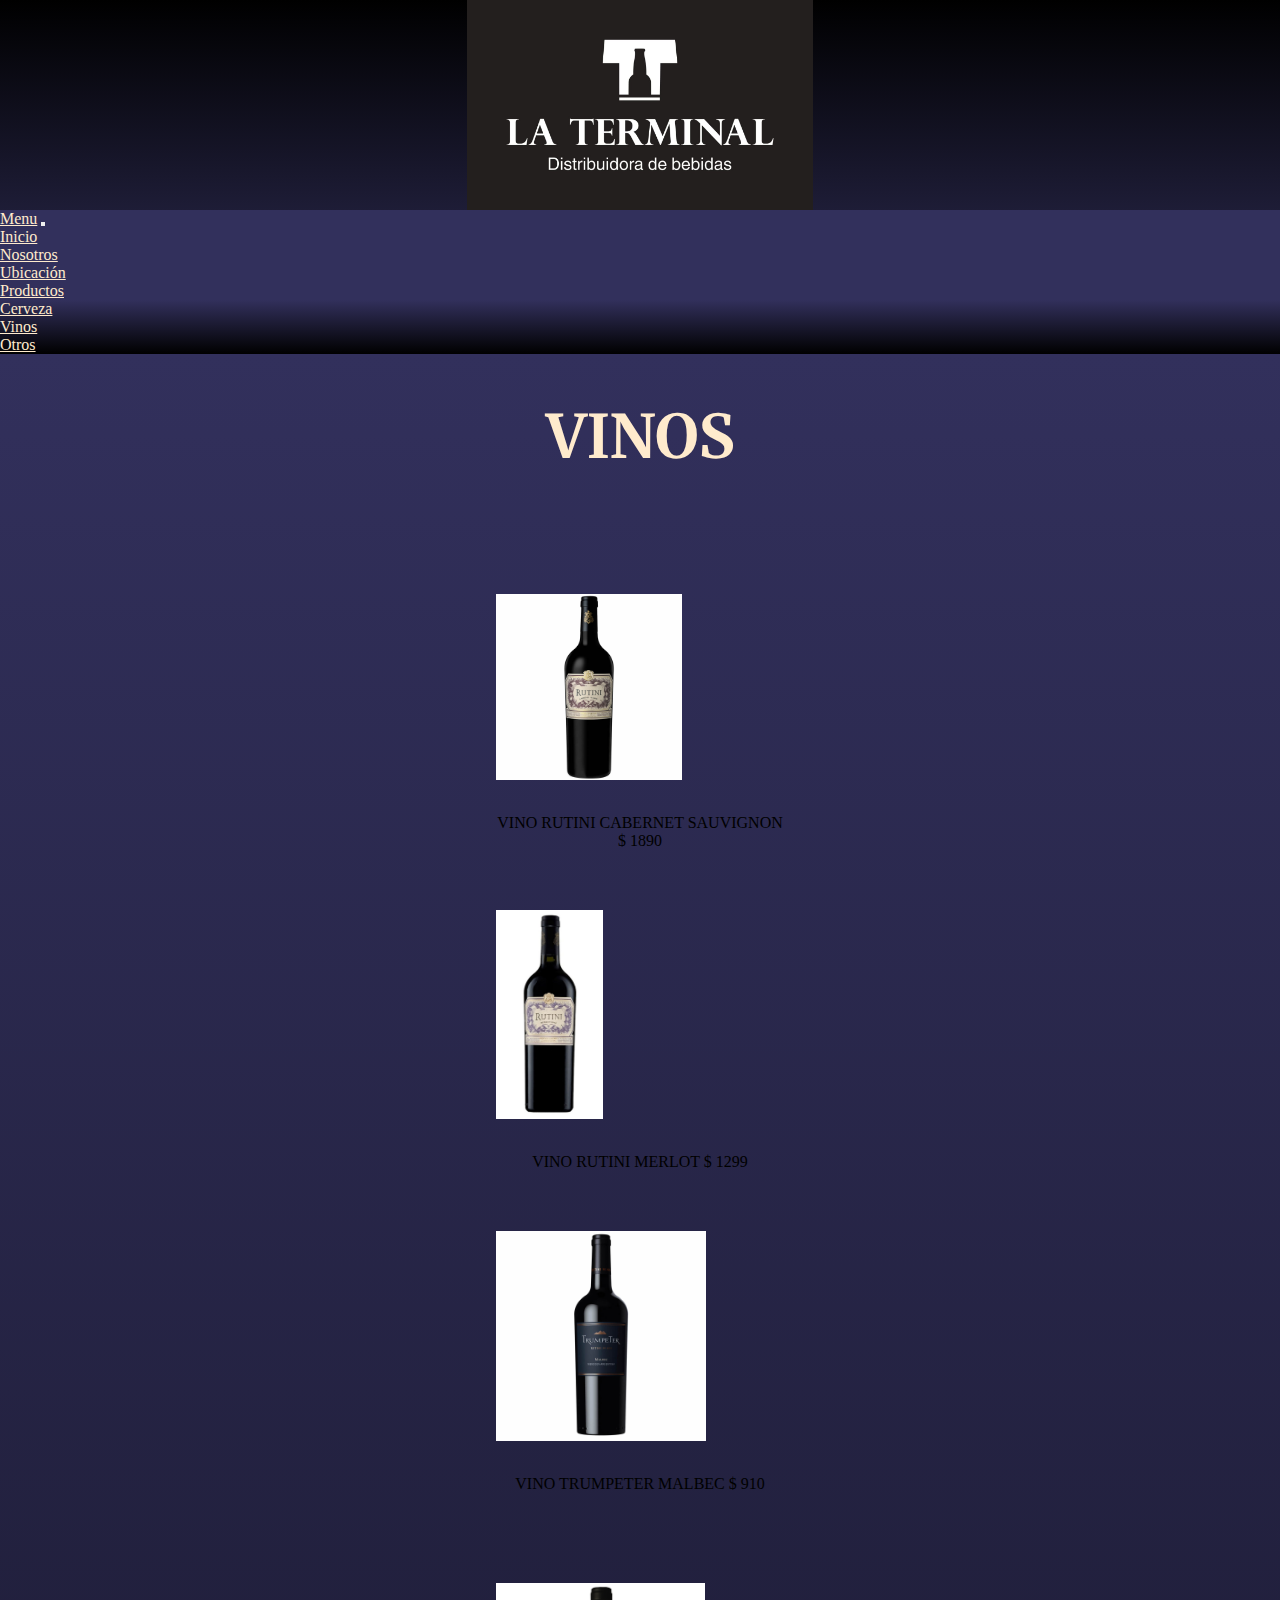
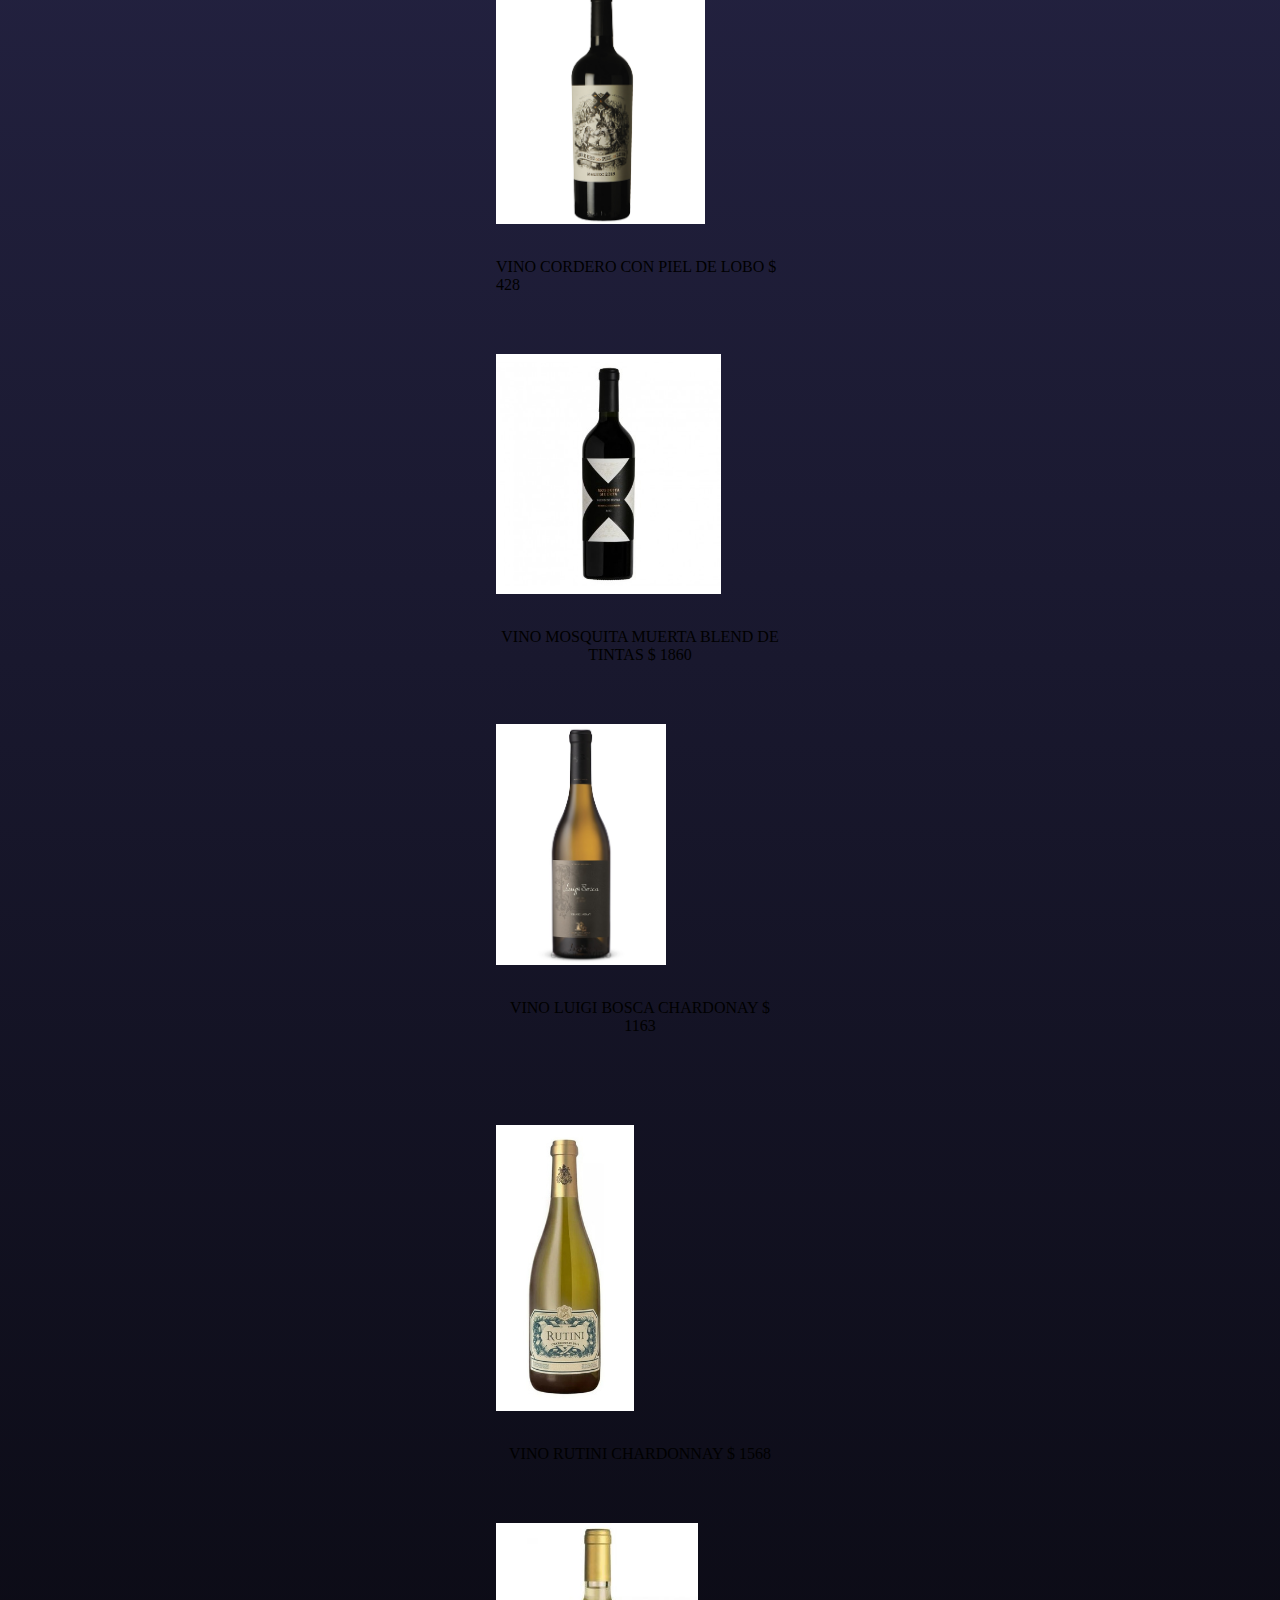
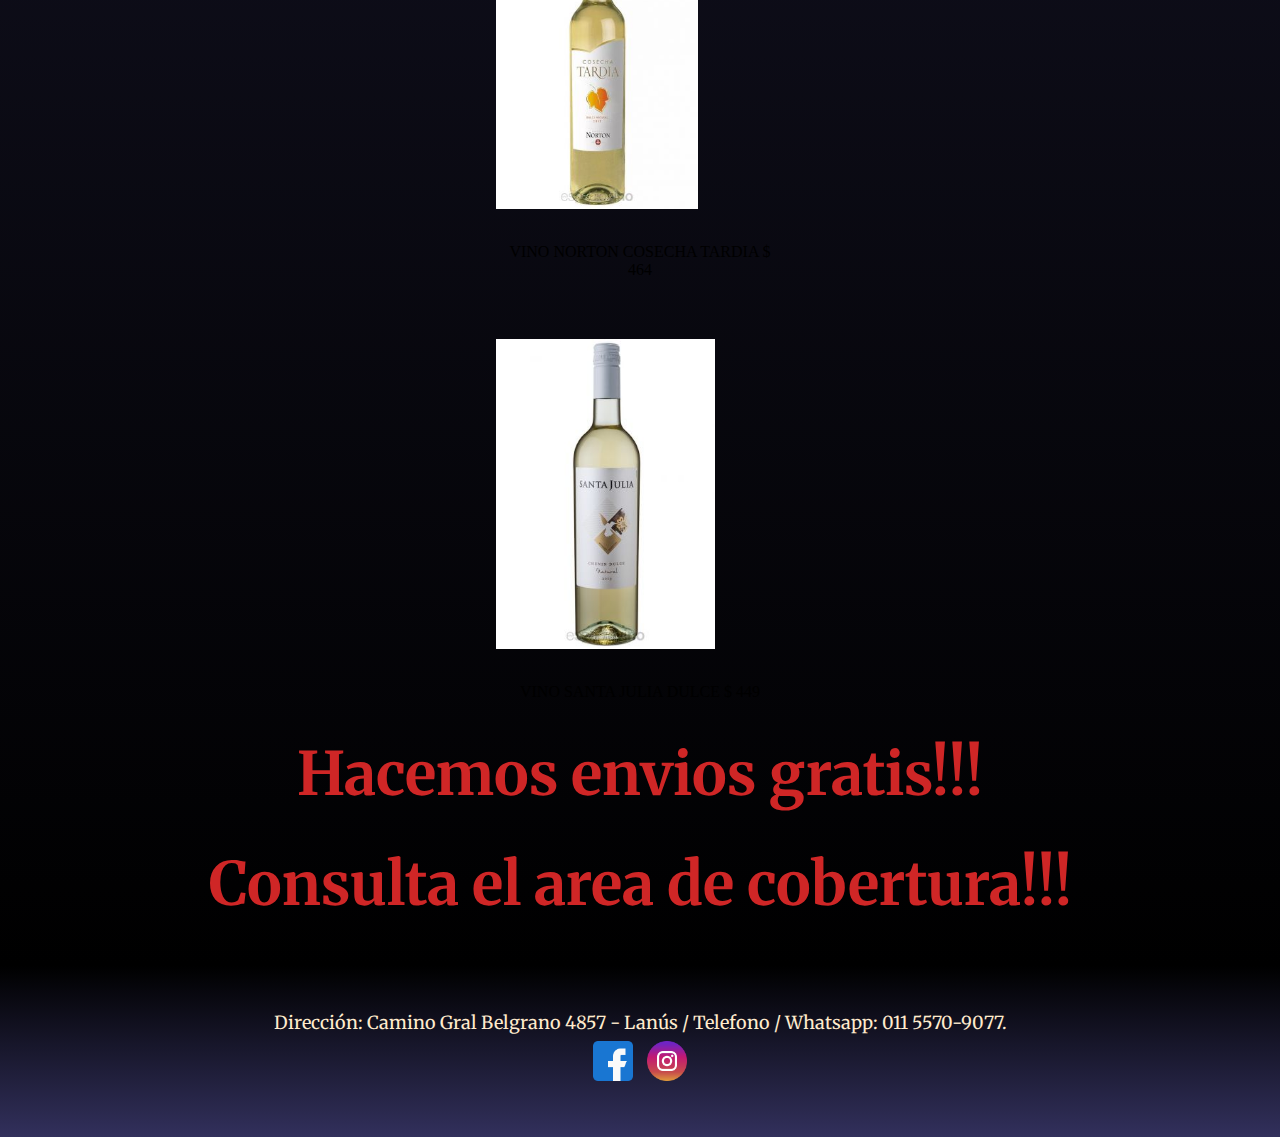
<file: vino.html>
<!DOCTYPE html>
<html lang="es">
<head>
    <meta charset="UTF-8">
    <meta http-equiv="X-UA-Compatible" content="IE=edge">
    <meta name="viewport" content="width=device-width, initial-scale=1.0">
    <link rel="shortcut icon" href="./Img/La-terminal-3.jpeg">
    <link href="https://cdn.jsdelivr.net/npm/bootstrap@5.1.3/dist/css/bootstrap.min.css" rel="stylesheet" integrity="sha384-1BmE4kWBq78iYhFldvKuhfTAU6auU8tT94WrHftjDbrCEXSU1oBoqyl2QvZ6jIW3" crossorigin="anonymous">
    <link rel="preconnect" href="https://fonts.googleapis.com">
    <link rel="preconnect" href="https://fonts.gstatic.com" crossorigin>
    <link href="https://fonts.googleapis.com/css2?family=Merriweather:wght@300&display=swap" rel="stylesheet">
    <link rel="stylesheet" href="mis-estilos/style.css">
    <title>Desafio Bootstrap</title>
</head>
<body>
  <header class="header">
    <div class="logo1">
        <img class="Logo"class="img-fluid"  src="./Img/La-terminal-1.jpeg" alt="Logo">
</div>  
<nav class="navbar navbar-expand-lg navbar-light bg-light">
  <div class="container-fluid">
    <a class="navbar-brand" id="menu"href="">Menu</a>
    <button class="navbar-toggler" type="button" data-bs-toggle="collapse" data-bs-target="#navbarNavDropdown" aria-controls="navbarNavDropdown" aria-expanded="false" aria-label="Toggle navigation">
      <span class="navbar-toggler-icon"></span>
    </button>
    <div class="collapse navbar-collapse" id="navbarNavDropdown">
      <ul class="navbar-nav">
        <li class="nav-item">
          <a class="nav-link active" id="menu" aria-current="page" href="index.html">Inicio</a>
        </li>
        <li class="nav-item">
          <a class="nav-link" id="menu" href="nosotros.html">Nosotros</a>
        </li>
        <li class="nav-item">
          <a class="nav-link"id="menu" href="ubicacion.html">Ubicación</a>
        </li>
        <li class="nav-item dropdown">
          <a class="nav-link dropdown-toggle" id="menu" href="#" id="navbarDropdownMenuLink" role="button" data-bs-toggle="dropdown" aria-expanded="false">
            Productos
          </a>
          <ul class="dropdown-menu" id="submenu" aria-labelledby="navbarDropdownMenuLink">
            <li><a class="dropdown-item" id="menu2" href="crevezas.html">Cerveza</a></li>
            <li><a class="dropdown-item" id="menu2" href="#">Vinos</a></li>
            <li><a class="dropdown-item" id="menu2" href="otros.html">Otros</a></li>
          </ul>
        </li>
      </ul>
    </div>
  </div>
</nav>
</header>

<main>
    <h1>
        VINOS
    </h1>
    <div class="container">
        <div class="row align-items-start">
          <div class="col">
            <div class="card" style="width: 18rem;">
                <img src="./Img/Rutini_Cabernet_Sauvignon_Malbec.jpg" class="card-img-top" id="rutinic" alt="...">
                <div class="card-body">
                  <p class="card-text" id="texto">
                    VINO RUTINI CABERNET SAUVIGNON $ 1890

                  </p>
                </div>
              </div>
          </div>
          <div class="col">
            <div class="card" style="width: 18rem;">
                <img src="./Img/rutini-merlot.jpg" class="card-img-top" id="rutinim" alt="...">
                <div class="card-body">
                  <p class="card-text" id="texto">
                      VINO RUTINI MERLOT $ 1299 
                    </p>
                </div>
              </div>
          </div>
          <div class="col">
            <div class="card" style="width: 18rem;">
                <img src="./Img/Trumpeter_Malbec.jpg" class="card-img-top" id="trumpeterm" alt="...">
                <div class="card-body">
                  <p class="card-text" id="texto">
                    VINO TRUMPETER MALBEC $ 910 
                  </p>
                </div>
              </div>
          </div>
        </div>
        <div class="row align-items-center">
          <div class="col">
            <div class="card" style="width: 18rem;">
                <img src="./Img/Cordero-Malbec.jpg" class="card-img-top" id="corderom" alt="...">
                <div class="card-body">
                  <p class="card-text">
                      VINO CORDERO CON PIEL DE LOBO $ 428
                  </p>
                </div>
              </div>
          </div>
          <div class="col">
            <div class="card" style="width: 18rem;">
                <img src="./Img/mosquita-muerta-blend-de-tintas750cc.jpg" class="card-img-top"id="mosquita" alt="...">
                <div class="card-body">
                  <p class="card-text" id="texto">
                      VINO MOSQUITA MUERTA BLEND DE TINTAS $ 1860
                  </p>
                </div>
              </div>
          </div>
          <div class="col">
            <div class="card" style="width: 18rem;">
                <img src="./Img/Luigi-Bosca-Chardonay.jpeg" class="card-img-top" id="luigi" alt="...">
                <div class="card-body">
                  <p class="card-text" id="texto">
                      VINO LUIGI BOSCA CHARDONAY $ 1163
                  </p>
                </div>
              </div>
          </div>
        </div>
        <div class="row align-items-end">
          <div class="col">
            <div class="card" style="width: 18rem;">
                <img src="./Img/Rutini-Chardonnay.jpg" class="card-img-top" id="rutinich" alt="...">
                <div class="card-body">
                  <p class="card-text" id="texto">
                      VINO RUTINI CHARDONNAY $ 1568
                  </p>
                </div>
              </div>
          </div>
          <div class="col">
            <div class="card" style="width: 18rem;">
                <img src="./Img/Norton-Cosecha-Tardia.jpeg" class="card-img-top" id="nortonc" alt="...">
                <div class="card-body">
                  <p class="card-text" id="texto">
                        VINO NORTON COSECHA TARDIA $ 464
                  </p>
                </div>
              </div>
          </div>
          <div class="col">
            <div class="card" style="width: 18rem;">
                <img src="./Img/Santa-Julia-Dulce.jpeg" class="card-img-top" id="santaj" alt="...">
                <div class="card-body">
                  <p class="card-text" id="texto">
                      VINO SANTA JULIA DULCE $ 449
                  </p>
                </div>
              </div>
          </div>
        </div>
      </div>
      <h2>
        Hacemos envios gratis!!!
      </h2>
      <h2>
        Consulta el area de cobertura!!!
      </h2>
</main>
    <footer>
        <p class="direccion">
          Dirección: Camino Gral Belgrano 4857 - Lanús / Telefono / Whatsapp: 011 5570-9077.
      </p>
        <div class="redes">
          <a href="https://www.facebook.com/laterminalok/"><img src="./Img/Facebook.png" class="Facebook"></a>
          <a href="https://www.instagram.com/laterminalbebidas/"><img src="./Img/Instagram.png" class="Instagram"></a>
        </div>
  
  
      </footer>
    
      <script src="https://cdn.jsdelivr.net/npm/bootstrap@5.1.3/dist/js/bootstrap.bundle.min.js" integrity="sha384-ka7Sk0Gln4gmtz2MlQnikT1wXgYsOg+OMhuP+IlRH9sENBO0LRn5q+8nbTov4+1p" crossorigin="anonymous">
      </script>
  </body>
  </html>
</file>
<file: mis-estilos/style.css>
*{
    margin: 0;
    padding: 0;
    box-sizing: border-box;
    }
header{
    background-image: linear-gradient(to bottom, black, rgb(50, 48, 92)  );
}
.logo1{
    height: 210px;
    display: flex;
    justify-content: center;
}
header nav{
    background-image: linear-gradient(to top, rgb(50, 48, 92), rgb(50, 48, 92)  );
}
#menu{
    color: blanchedalmond;
}
#menu:hover{
    color: black;
    transition: 0.5s;
}
#submenu{
    background-image: linear-gradient(to top, black, rgb(50, 48, 92)  );
    color: blanchedalmond;
}
#menu2{
    transition: 0.5s;
    color: blanchedalmond;
}
#menu2:hover{
    color: black;
    transition: 0.5s;
}
main{
    background-image: linear-gradient(to top, black, rgb(50, 48, 92)  );
   
    padding: 45px;
}
.local{
    display: grid;
    grid-template-areas: " a b ";
    grid-column-gap: 27px;
    grid-row-gap: 35px;
}

.local1{
    height: 445px;
    padding-left: 100px;
    grid-template: 15px;
}

#desc1{
    color: blanchedalmond;
    display: grid;
    align-content: space-around;
    font-family: 'Merriweather', serif;
} 
#desc2{
    color: blanchedalmond;
    display: grid;
    align-content: space-around;
    font-family: 'Merriweather', serif;
} 
h2{
    padding-top: 35px;
    display: grid;
    font-size: 60px;
    font-family: 'Merriweather', serif;
    color: rgb(207, 38, 38);
    text-align: center;
    animation-duration: 2s;
    animation-name: color;
    animation-iteration-count: infinite;
}
@keyframes color{
    0%{
        color: rgb(255, 238, 0)
    }
    100%{
        color: rgb(207, 38, 38);
    }
}
footer{
    background-image: linear-gradient(to bottom, black, rgb(50, 48, 92)  );
    padding: 45px;
}
footer p{
    text-align: center;
    color: blanchedalmond;
    font-family: 'Merriweather', serif;
    font-size: large;
}
footer div{
    display: flex;
    flex-direction: row;
    justify-content: center;  
}
.Facebook{
    width: 40px;
    height: 40px;
    margin: 7px;
    transition: 0.5s;
}
.Facebook:hover{
    transform: scale(1.5);
}

.Instagram{
    width: 40px;
    height: 40px;
    margin: 7px;
    transition: 0.5s;
}
.Instagram:hover{
    transform: scale(1.5);
}
main h1{
    display: flex;
    justify-content: center;
    font-size: 60px;
    color: blanchedalmond;
    font-family: 'Merriweather', serif;
}
main div{
    padding-top: 30px;
}
.col{
    display: grid;
    justify-content: center;
}
#quilmes{
    width: 112px;
    margin: auto;
}
#quilmes1{
    width: 73%;
    margin: auto;
}
#quilmes3{
    width: 56px;
    margin: auto;
}
#andes1{
    width: 239px;
    margin: auto;
}
#andes2{
    width: 115px;
    margin: auto;
}
#corona{
    width: 264px;
    margin: auto;
}
#patagonia3{
    width: 140px;
    margin: auto;
}
#rutinic{
    width:186px;
    margin: auto;
}
#rutinim{
    width: 107px;
    margin: auto;
}
#trumpeterm{
    width: 210px;
    margin: auto;
}
#corderom{
    width: 209px;
    margin: auto;
}
#mosquita{
    width: 225px;
    margin: auto;
}
#luigi{
    width: 170px;
    margin: auto;
}
#rutinich{
    width: 138px;
    margin: auto;
}
#nortonc{
    width: 202px;
    margin: auto;
}
#santaj{
    width: 219px;
    margin: auto;
}
#gint{
    width: 186px;
    margin: auto;
}
#ballent{
    width: 210px;
    margin: auto;
}
#johnnyeb{
    width: 120px;
    margin: auto;
}
#johnnieg{
    width: 240px;
    margin: auto;
}
#absolut{
    width: 242px;
    margin: auto;
}
#skyy{
    width: 242px;
    margin: auto;
}
#merleg{
    width: 211px;
    margin: auto;
}
#jagerm{
    width: 141px;
    margin: auto;
}
#baileys{
    width: 187px;
    margin: auto;
}
#texto{
    text-align: center;
}
.mapa1{
    display: grid;
    justify-content: center;
    padding-top: 30px;
} 
.titulo1{
    padding-top: 35px;
    font-size: 60px;
    font-family: 'Merriweather', serif;
    color: blanchedalmond;
    text-align: center;
}
.nosotros1{
    display:grid;
    justify-content: center;
}
.Nosotros-2{
    height: 600px;
    padding-top: 30px;
    margin: auto;
}
.nosotros{
    color: blanchedalmond;
    display: flex;
    justify-content: center;
    font-size: 23px;
    font-family: 'Merriweather', serif;
    padding-top: 30px;
    text-align: center;
}
@media screen and (max-width: 990px) {
    *{
        margin: 0;
        padding: 0;
    }
    .local{
        display: flex;
        flex-wrap: wrap;
        width: 100%;
     }   
    #desc1{
        font-size: x-large;
        text-align: center;
        flex-shrink: 1;
     } 
    #desc2{
        order: 4;
        text-align: center;
        flex-shrink: 1;
    }
    main h1{
        font-size: 41px;
    }
    main h2{
        font-size: 30px;
    }
    .mapa{
        height: inherit;
        width: 100%;
    }
    .titulo1{
        font-size: 33px;
        padding-top: 0;
    }
    .nosotros1{
        display: flex;
        flex-wrap: wrap;
        width: 100%;
    }
    .Nosotros-2{
        width: 100%;
        height: inherit;
    }
    .nosotros{
        padding-top: 0;
        text-align: center;
    }
}
</file>
